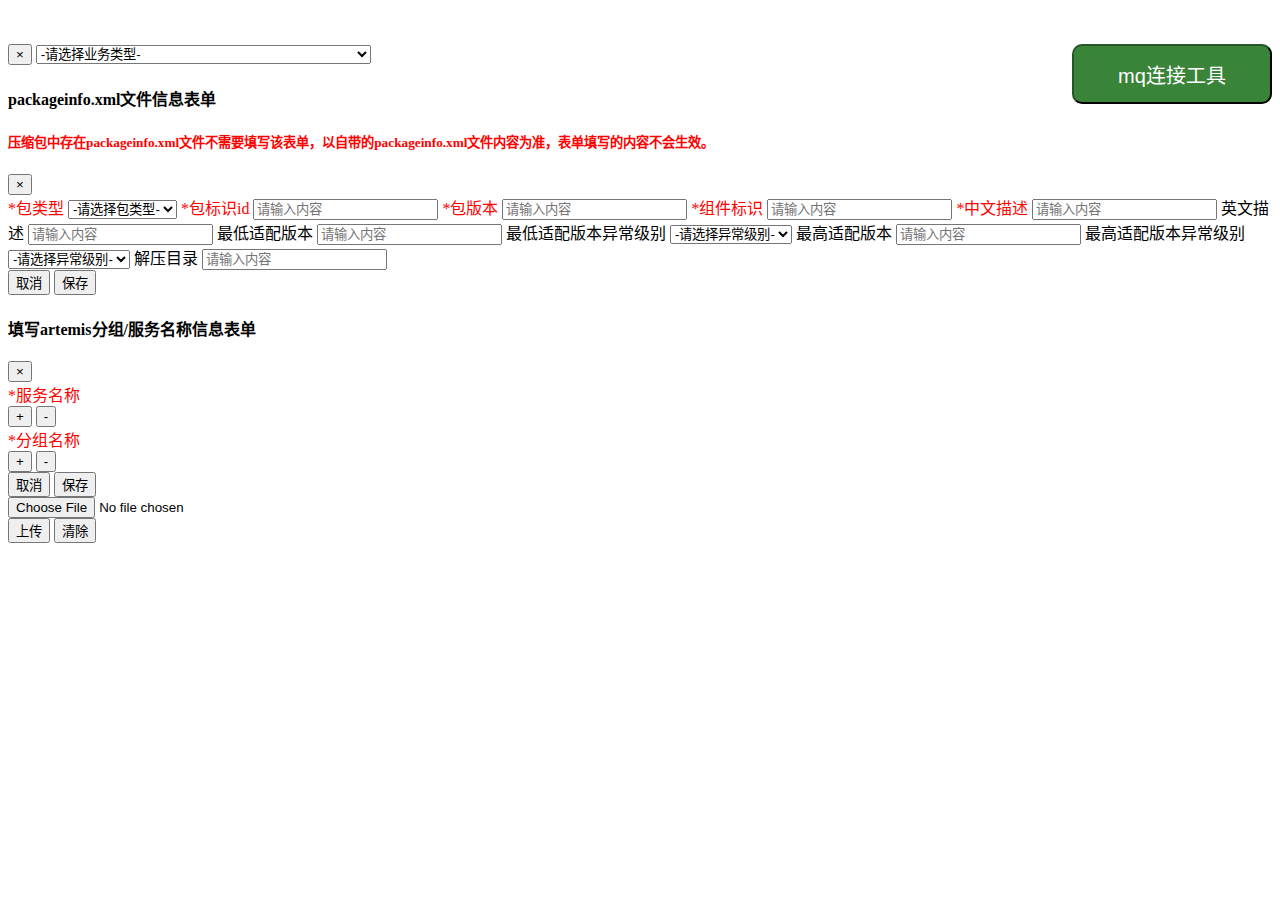
<file: src/main/resources/templates/index.html>
<!doctype html>
<html lang="zh-CN" xmlns:th="http://www.thymeleaf.org">
<head>
    <!-- 必须的 meta 标签 -->
    <meta charset="utf-8">
    <!-- Bootstrap 的 CSS 文件 -->
    <link rel="stylesheet" th:href="@{/css/bootstrap.min.css}">
    <link rel="stylesheet" th:href="@{/css/fileinput.min.css}"/>
    <!-- Bootstrap 的 JS 文件 -->
    <script th:src="@{/jquery/jquery-2.1.1.min.js}"></script>
    <script th:src="@{/js/bootstrap.min.js}"></script>
    <script th:src="@{/js/fileinput.min.js}"></script>
    <script th:src="@{/js/zh.js}"></script>
    <title>只因...是个工具</title>
</head>

<style>
    /*.location{*/
    /*    position:absolute;*/
    /*    top:30%;*/
    /*    height:50%;*/
    /*    transform:translate(60%,-50%);*/
    /*}*/
    .spanClass {
        font-size: 25px;
        font-style: italic;
        color: red;
    }

    .spanClass2 {
        font-size: 15px;
        font-style: normal;
        color: red;
    }

    .spanClass3 {
        color: red;
    }

    .labelClass {
        font-size: 20px;
        font-style: inherit;
        color: deeppink;
    }

    .buttonClass {
        color: #fff;
        background-color: #398439;
        border-color: #255625;
        width: 200px;
        height: 60px;
        font-size: 20px;
        border-radius: 10px;
    }

    .buttonContainer {
        float: right;
        clear: both;
        display: inline-block;
        margin-bottom: 10px;
    }

    /*input:-webkit-autofill {*/
    /*    transition: background-color 5000s ease-in-out 0s;*/
    /*}*/
    /*input {*/
    /*    -webkit-text-fill-color: rgba(156, 236, 157, 0.98);*/
    /*}*/
</style>
<body th:style="'background-image: url(/image/holebackground.png)'">
<br/><br/>
<div class="buttonContainer">
    <a target='_blank' th:href="'http://10.8.113.24:1024'">
        <button type="button" class="buttonClass">mq连接工具</button>
    </a>
</div>
<!--<div class="buttonContainer">-->
<!--    <a href ='/downloadReference3' target='_blank'><button type="button" class="buttonClass">ts/qm文件转换工具下载</button></a>-->
<!--</div>-->
<!--<div class="buttonContainer">-->
<!--    <a href ='/downloadReference3' target='_blank'><button type="button" class="buttonClass">数字签名制作工具下载</button></a>-->
<!--</div>-->
<!--<div class="location">-->
<div class="modal-dialog modal-lg" role="document">
    <div class="modal-content">
        <div class="modal-header" th:style="'background-image: url(/image/filebackground.png)'">
            <button type="button" class="close" data-dismiss="modal" aria-label="Close"><span
                    aria-hidden="true">&times;</span></button>
            <select size="1" class="form-control input-lg" th:id="multipleSelect" onchange="extraParam()">
                <option value="0">-请选择业务类型-</option>
                <option value="1">1.根据Excel生成数据库文件</option>
                <option value="2">2.刷库：temp_newtable数据库更新</option>
                <option value="3">3.根据Excel文件生成JSON进行受控</option>
                <option value="4">4.语种译文匹配</option>
                <option value="5">5.转化key并过滤重复项</option>
                <option value="6">6.将properties文件内容映射到Excel中</option>
                <option value="7">7.ts文件转为Excel供翻译组翻译(英文)</option>
                <option value="8">8.根据Excel中的英文翻译替换ts文件中的中文</option>
                <option value="9">9.ts文件合规性检测value值缺失处理</option>
                <option value="10">10.压缩包校验文件生成</option>
                <option value="11">11.对比压缩包文件异同</option>
                <option value="12">12.YAML/EXCEL互转(用于artemis资源包翻译)</option>
                <option value="13">13.根据提供方服务名称/服务分组去除artemis相关接口</option>
                <option value="14">14.制作数字签名</option>
                <!--<option value="15">15.根据Excel生成语言包</option>-->
            </select>
            <h4 class="modal-title" id="myModalLabel" th:style="'color:white'"></h4>
            <div th:id="idTypeModel" class="form-check" hidden>
                <label class="labelClass">id策略:</label>
                <input class="form-check-input" type="radio" name="idType" id="flexRadioDefault1" checked
                       value="Serial">
                <label class="form-check-label" for="flexRadioDefault1" th:style="'color:white'">
                    自增
                </label>
                <input class="form-check-input" type="radio" name="idType" id="flexRadioDefault2" value="UUID">
                <label class="form-check-label" for="flexRadioDefault2" th:style="'color:white'">
                    UUID
                </label>
            </div>
            <!--模态框-->
            <div th:id="packageinfoModel" hidden>
                <button type="button" class="btn btn-primary" data-toggle="modal" data-target="#myModal">
                    填写packageinfo.xml文件生成信息
                </button>
            </div>
            <div th:id="infoModelByArtemis" hidden>
                <button type="button" class="btn btn-primary" data-toggle="modal" data-target="#myModalByArtemis">
                    填写需要去除的artemis接口分组/服务
                </button>
            </div>
            <!-- 文件上传 -->
            <div id="file-input" class="file-input" hidden>
                <div class="input-group file-caption-main">
                    <div class="file-caption form-control  kv-fileinput-caption" tabindex="500">
                        <span class="file-caption-icon"></span>
                        <input id="upload-file-name" class="file-caption-name" placeholder="此处上传100M以上的文件 ..." readonly>
                    </div>
                    <div class="input-group-btn input-group-append">
                        <button type="button" tabindex="500" title="取消进行中的上传"
                                class="btn btn-default btn-secondary kv-hidden fileinput-cancel fileinput-cancel-button">
                            <i class="glyphicon glyphicon-ban-circle"></i> <span class="hidden-xs">取消</span></button>
                        <div tabindex="500" class="btn btn-primary btn-file"><i
                                class="glyphicon glyphicon-folder-open"></i>&nbsp; <span
                                class="hidden-xs">选择</span><input id="fileInput" type="file" multiple
                                                                  onchange="displayFileName()"></div>
                        <button id="uploadBtn" class="btn btn-success">上传</button>
                    </div>
                </div>
                <!--进度条展示-->
                <div id="progressBarFatherId" class="progress mt-3" style="display: none;">
                    <div id="progressBar" class="progress-bar" role="progressbar" style="width: 0%;" aria-valuenow="0"
                         aria-valuemin="0" aria-valuemax="100">
                        <span id="progressText">0%</span>
                    </div>
                </div>
            </div>
        </div>


        <div class="modal fade" id="myModal" tabindex="-1" role="dialog" aria-labelledby="myModalLabel">
            <div class="modal-dialog" role="document">
                <div class="modal-content">
                    <!-- 模态框内容 -->
                    <div class="modal-header">
                        <h4 class="modal-title">packageinfo.xml文件信息表单</h4>
                        <h5 class="modal-title spanClass3">
                            压缩包中存在packageinfo.xml文件不需要填写该表单，以自带的packageinfo.xml文件内容为准，表单填写的内容不会生效。</h5>
                        <button type="button" class="close" data-dismiss="modal" aria-label="Close">
                            <span aria-hidden="true">&times;</span>
                        </button>
                    </div>
                    <div class="modal-body">
                        <form id="myForm">
                            <!-- 在这里放置表单字段 -->
                            <div class="dropdown">
                                <!--包类型-->
                                <label th:for="type" data-toggle="tooltip" data-placement="top" title="支持资源包/语言包两种类型"
                                       class="spanClass3">*包类型</label>
                                <select size="1" class="form-control" th:id="type" onchange="packageTypeChange()">
                                    <option value="">-请选择包类型-</option>
                                    <option value="resourcePack">资源包</option>
                                    <option value="languagePack">语言包</option>
                                </select>
                                <!--包id-->
                                <label th:for="id" data-toggle="tooltip" data-placement="top"
                                       title="根据包标识生成压缩包文件名前缀，建议使用英文" class="spanClass3">*包标识id</label>
                                <input type="text" th:id="id" class="form-control" placeholder="请输入内容">
                                <!--包版本-->
                                <label th:for="version" data-toggle="tooltip" data-placement="top"
                                       title="根据包标识生成压缩包文件名版本标识，书写规则按照海康规范，例如：1.0.0" class="spanClass3">*包版本</label>
                                <input type="text" th:id="version" class="form-control" placeholder="请输入内容">
                                <!--组件标识-->
                                <label th:for="componentId" data-toggle="tooltip" data-placement="top" title="组件标识"
                                       class="spanClass3">*组件标识</label>
                                <input type="text" th:id="componentId" class="form-control" placeholder="请输入内容">
                                <!--中文描述-->
                                <label th:for="displayName_zh_CN" data-toggle="tooltip" data-placement="top"
                                       title="对于压缩包的中文描述" class="spanClass3">*中文描述</label>
                                <input type="text" th:id="displayName_zh_CN" class="form-control" placeholder="请输入内容">
                                <!--英文描述-->
                                <label th:for="displayName_en_US" data-toggle="tooltip" data-placement="top"
                                       title="对于压缩包的英文描述">英文描述</label>
                                <input type="text" th:id="displayName_en_US" class="form-control" placeholder="请输入内容">
                                <!--最低适配版本-->
                                <label th:for="minor_version" data-toggle="tooltip" data-placement="top"
                                       title="压缩包的最低适配版本">最低适配版本</label>
                                <input type="text" th:id="minor_version" class="form-control" placeholder="请输入内容">
                                <!--最低适配版本异常提醒级别-->
                                <label th:for="minor_action" data-toggle="tooltip" data-placement="top"
                                       title="安装在最低适配版本以下时的异常级别，warn(警告但可安装)和reject(拒绝安装)两种选择，不选择默认为warn">最低适配版本异常级别</label>
                                <select size="1" class="form-control" th:id="minor_action">
                                    <option value="">-请选择异常级别-</option>
                                    <option value="warn">warn</option>
                                    <option value="reject">reject</option>
                                </select>
                                <!--最高适配版本-->
                                <label th:for="major_version" data-toggle="tooltip" data-placement="top"
                                       title="压缩包的最低适配版本">最高适配版本</label>
                                <input type="text" th:id="major_version" class="form-control" placeholder="请输入内容">
                                <!--最高适配版本异常提醒级别-->
                                <label th:for="major_action" data-toggle="tooltip" data-placement="top"
                                       title="安装在最高适配版本以上时的异常级别，warn(警告但可安装)和reject(拒绝安装)两种选择，不选择默认为warn">最高适配版本异常级别</label>
                                <select size="1" class="form-control" th:id="major_action">
                                    <option value="">-请选择异常级别-</option>
                                    <option value="warn">warn</option>
                                    <option value="reject">reject</option>
                                </select>
                                <!--语言-->
                                <div th:id="languagesDiv" hidden>
                                    <label th:for="languages" data-toggle="tooltip" data-placement="top"
                                           title="压缩包的使用语言(语言包需要)">语言</label>
                                    <select size="1" class="form-control" th:id="languages">
                                        <option value="">-请选择语言-</option>
                                        <option value="zh_CN">中文</option>
                                        <option value="en_US">英文</option>
                                    </select>
                                </div>
                                <!--解压目录-->
                                <label th:for="unpack_dir" data-toggle="tooltip" data-placement="top"
                                       title="压缩包安装后的解压目录，不填写默认./，表示组件根目录">解压目录</label>
                                <input type="text" th:id="unpack_dir" class="form-control" placeholder="请输入内容">
                            </div>
                        </form>
                    </div>
                    <div class="modal-footer">
                        <button type="button" class="btn btn-secondary" data-dismiss="modal">取消</button>
                        <button type="button" class="btn btn-primary" onclick="saveFormData()">保存</button>
                    </div>
                </div>
            </div>
        </div>
        <div class="modal fade" id="myModalByArtemis" tabindex="-1" role="dialog" aria-labelledby="myModalLabel">
            <div class="modal-dialog" role="document">
                <div class="modal-content">
                    <!-- 模态框内容 -->
                    <div class="modal-header">
                        <h4 class="modal-title">填写artemis分组/服务名称信息表单</h4>
                        <button type="button" class="close" data-dismiss="modal" aria-label="Close">
                            <span aria-hidden="true">&times;</span>
                        </button>
                    </div>
                    <div class="modal-body">
                        <form id="myFormByArtemis">
                            <!-- 在这里放置表单字段 -->
                            <div class="dropdown">
                                <!--服务名称-->
                                <label data-toggle="tooltip" data-placement="top" title="artemis的服务名称"
                                       class="spanClass3">*服务名称</label>
                                <div id="inputContainer0">
                                    <!-- 文本输入框将添加到这里 -->
                                </div>
                                <div class="modal-footer">
                                    <button type="button" class="btn btn-primary" onclick="addInput(0)">+</button>
                                    <button type="button" class="btn btn-danger" onclick="removeInput(0)">-</button>
                                </div>
                            </div>
                            <div class="dropdown">
                                <label data-toggle="tooltip" data-placement="top" title="artemis的分组名称"
                                       class="spanClass3">*分组名称</label>
                                <div id="inputContainer1">
                                    <!-- 文本输入框将添加到这里 -->
                                </div>
                                <div class="modal-footer">
                                    <button type="button" class="btn btn-primary" onclick="addInput(1)">+</button>
                                    <button type="button" class="btn btn-danger" onclick="removeInput(1)">-</button>
                                </div>
                            </div>
                        </form>
                    </div>
                    <div class="modal-footer">
                        <button type="button" class="btn btn-secondary" data-dismiss="modal">取消</button>
                        <button type="button" class="btn btn-primary" onclick="saveFormDataByArtemis()">保存</button>
                    </div>
                </div>
            </div>
        </div>
        <!-- 背景-->
        <div class="modal-body" th:style="'background-image: url(/image/filebackground.png)'">
            <input id='file' type='file' name="file"/>
        </div>
    </div>
</div>
<div class="text-center">
    <span style="display:none" th:id="spansId">
        <p th:id="pId" class="spanClass"></p>
    </span>
    <button type="button" class="btn btn-lg btn-success btn-upload-3"><i class="fa fa-upload"></i> 上传</button>
    <button type="button" class="btn btn-lg btn-secondary btn-reset-3"><i class="fa fa-ban"></i> 清除</button>
    <form th:action="@{/download}" method="post">
        <input th:id="zipPath" type="text" name="zipPath" value="" style="display:none">
        <input th:id="download" type="submit" class="btn btn-lg btn-warning btn-download-3" value="下载sql脚本"
               style="display:none">
        <i class="fa fa-download"></i>
        </input>
    </form>

</div>
<!--</div>-->
<script>
    //设置工具提示生效
    $(function () {
        $('[data-toggle="tooltip"]').tooltip()
    })
    //获取单选框的内容
    fodderType = function () {
        return $("input[type='radio']:checked").val();
    }

    $("#file").fileinput({
        uploadUrl: "/upload", // 服务器接收上传文件方法
        language: "zh",                                   // 设置语言,需要引入对应的js文件
        allowedFileExtensions: ['xls', 'xlsx', 'zip', 'ts', 'war', 'yaml'],
        previewFileIcon: "<i class='glyphicon glyphicon-file'></i>",//不可读文件的预览文件图标
        dropZoneTitle: '拖拽文件到这里 &hellip;<br>',
        // 去掉上传和删除按钮
        showUpload: false,
        showRemove: false,
        uploadAsync: false,//是指同步上传文件
        maxFilePreviewSize: 1024000,//上传文件大小设置为1G[注：上传文件前后端都有限制，需要和后端配置文件中文件大小限制匹配]
        preferIconicPreview: true, // 开启用图标替换预览效果
        previewFileIconSettings: { // configure your icon file extensions
            'doc': '<i class="fa fa-file-word-o text-primary"></i>',
            'xls': '<i class="glyphicon glyphicon-file"></i>',
            'ppt': '<i class="fa fa-file-powerpoint-o text-danger"></i>',
            'pdf': '<i class="fa fa-file-pdf-o text-danger"></i>',
            'txt': '<i class="fa fa-file-text-o text-info"></i>',
            'zip': '<i class="fa fa-file-archive-o text-muted"></i>',
            'htm': '<i class="fa fa-file-code-o text-info"></i>',
            'mov': '<i class="fa fa-file-movie-o text-warning"></i>',
            'mp3': '<i class="fa fa-file-audio-o text-warning"></i>'
        },
        previewFileExtSettings: {
            'doc': function (ext) {
                return ext.match(/(doc|docx)$/i);
            },
            'xls': function (ext) {
                return ext.match(/(xls|xlsx)$/i);
            },
            'ppt': function (ext) {
                return ext.match(/(ppt|pptx)$/i);
            },
            'zip': function (ext) {
                return ext.match(/(zip|rar|tar|gzip|gz|7z)$/i);
            },
            'htm': function (ext) {
                return ext.match(/(htm|html)$/i);
            },
            'mov': function (ext) {
                return ext.match(/(avi|mpg|mkv|mov|mp4|3gp|webm|wmv)$/i);
            },
            'mp3': function (ext) {
                return ext.match(/(mp3|wav)$/i);
            },
            'txt': function (ext) {
                return ext.match(/(txt|ini|csv|java|php|js|css)$/i);
            }
        },
        layoutTemplates: { // 预览图片按钮控制，这里屏蔽预览按钮
            actionZoom: ''
        },
        enctype: 'multipart/form-data',//这个在携带附加参数的时候必须要有的
        uploadExtraData: function () {   //额外参数的关键点
            var obj = {};
            obj.idType = fodderType();
            obj.businessType = $("#multipleSelect").val();
            let formData = saveFormData();
            obj.包类型 = formData.包类型;
            obj.id = formData.id;
            obj.组件标识 = formData.组件标识;
            obj.版本 = formData.版本;
            obj.中文描述 = formData.中文描述;
            obj.英文描述 = formData.英文描述;
            obj.最低适配版本 = formData.最低适配版本;
            obj.最低适配版本异常提醒级别 = formData.最低适配版本异常提醒级别;
            obj.最高适配版本 = formData.最高适配版本;
            obj.最高适配版本异常提醒级别 = formData.最高适配版本异常提醒级别;
            obj.语言 = formData.语言;
            obj.解压目录 = formData.解压目录;
            let dataByArtemis = saveFormDataByArtemis();
            obj.serviceName = dataByArtemis.serviceName;
            obj.groupName = dataByArtemis.groupName;
            //console.log(obj);
            return obj;
        }
    }).on('fileuploaded', function (event, data, previewId, index) {
        //注：当异步上传时该方法生效，fileuploaded字段对应异步
        // console.log(event);
        // console.log(data);
        downloadFun(data);
    }).on('filebatchuploadsuccess', function (event, data, previewId, index) {
        //注：当同步上传时该方法生效，filebatchuploadsuccess字段对应同步
        // console.log(event);
        // console.log(data);
        downloadFun(data);
    });
    $(".btn-upload-3").on("click", function () {
        //清除错误提示
        document.getElementById('spansId').setAttribute('style', 'display:none');
        //清除下载按钮
        document.getElementById('download').setAttribute('style', 'display:none');
        $("#file").fileinput('upload');
    });
    $(".btn-reset-3").on("click", function () {
        $("#file").fileinput('clear');
    });

    //下载表单处理
    function downloadFun(data) {
        //模拟清空按钮点击[清空输入框]
        $(".btn-reset-3").click();
        var response = data.response;
        // console.log(response);
        if (response.code === "200") {
            var zipPath = response.data;
            if (null != zipPath && "" !== zipPath) {
                //传递zipPath,移除隐藏属性
                //注意，对于这种直接需要操作标签属性的要用document获取，而$()这种jQurey形式无法获取
                document.getElementById('zipPath').setAttribute('value', zipPath);
                document.getElementById('download').removeAttribute('style');
            }

        } else {
            let message = response.message;
            // console.log(message);
            $('#pId').text(message);
            document.getElementById('spansId').removeAttribute('style');
        }

    }

    //添加提交按钮监听，当提交按钮被点击之后隐藏
    var button = document.getElementById('download');
    button.addEventListener('click', hideshow);

    function hideshow() {
        //document.getElementById('zipPath').removeAttribute('value');
        document.getElementById('download').setAttribute('style', 'display:none');
    }

    //控制语言的显示
    function packageTypeChange() {
        let packageType = $("#type").val();
        if (packageType === "languagePack") {
            document.getElementById('languagesDiv').removeAttribute('hidden');
        } else {
            document.getElementById('languagesDiv').setAttribute('hidden', 'hidden');
        }
    }


    function displayFileName() {
        let fileInput = document.getElementById("fileInput");
        let textInput = document.getElementById("upload-file-name");
        if (fileInput.files.length > 0) {
            let fileNames = [];
            for (let i = 0; i < fileInput.files.length; i++) {
                fileNames.push(fileInput.files[i].name);
            }
            textInput.value = fileNames.join(", ");
        } else {
            //未选择文件，清空textInput中的value值。
            textInput.value = "";
        }
    }

    //保存模态框中的表单数据
    function saveFormData() {
        // 读取表单数据
        var type = document.getElementById("type").value;
        var id = document.getElementById("id").value;
        var version = document.getElementById("version").value;
        var componentId = document.getElementById("componentId").value;
        var displayName_zh_CN = document.getElementById("displayName_zh_CN").value;
        var displayName_en_US = document.getElementById("displayName_en_US").value;
        var minor_version = document.getElementById("minor_version").value;
        var minor_action = document.getElementById("minor_action").value;
        var major_version = document.getElementById("major_version").value;
        var major_action = document.getElementById("major_action").value;
        var languages = document.getElementById("languages").value;
        var unpack_dir = document.getElementById("unpack_dir").value;
        // 将数据存储到变量中或进行其他操作
        var data = {
            包类型: type,
            id: id,
            版本: version,
            组件标识: componentId,
            中文描述: displayName_zh_CN,
            英文描述: displayName_en_US,
            最低适配版本: minor_version,
            最低适配版本异常提醒级别: minor_action,
            最高适配版本: major_version,
            最高适配版本异常提醒级别: major_action,
            语言: languages,
            解压目录: unpack_dir
        };
        // console.log(data); // 输出到控制台，可以根据需求进行其他操作
        // 关闭模态框
        $('#myModal').modal('hide');
        return data;
    }

    //artemis模态框
    var inputCounts = [0, 0]; // 记录各个文本输入框组的数量
    var inputValues = [
        [], []
    ]; // 存储文本输入框的内容（注意这里定义二维数组一定要换行，避免解析歧义【内联表达式】）

    function addInput(groupIndex) {
        // console.log(inputCounts);
        var inputContainer = document.getElementById('inputContainer' + groupIndex);

        // 创建新的文本输入框
        var input = document.createElement('input');
        input.type = 'text';
        input.className = 'form-control';
        input.name = 'input' + groupIndex + '_' + inputCounts[groupIndex];

        // 将文本输入框添加到容器中
        inputContainer.appendChild(input);

        inputValues[groupIndex].push(''); // 在数组末尾增加一个空字符串

        inputCounts[groupIndex]++; // 增加文本输入框计数
        input.addEventListener('input', function(event) {
            // console.log(event.target.name);
            var inputIndex = event.target.name.split('_')[1];
            inputValues[groupIndex][inputIndex] = event.target.value.trim();//去除字符串前后空格
        });
    }

    function removeInput(groupIndex) {
        var inputContainer = document.getElementById('inputContainer' + groupIndex);

        if (inputCounts[groupIndex] > 0) {
            var lastInput = inputContainer.lastElementChild;
            inputContainer.removeChild(lastInput); // 删除最后一个文本输入框

            inputValues[groupIndex].pop(); // 删除数组末尾的元素

            inputCounts[groupIndex]--; // 减少文本输入框计数
        }
    }
    function saveFormDataByArtemis() {
        // 将数据存储到变量中或进行其他操作
        var data = {
            serviceName: inputValues[0],
            groupName: inputValues[1],
        };
        // console.log(inputValues); // 输出到控制台，可以根据需求进行其他操作
        // 关闭模态框
        $('#myModalByArtemis').modal('hide');
        return data;
    }


    // 大文件上传(功能11)
    $(function () {
        $('#uploadBtn').on('click', function () {
            //点击一次之后就让按钮失效，防止多次点击
            document.getElementById('uploadBtn').setAttribute('disabled', 'true');

            var files = $('#fileInput')[0].files;

            var formData = new FormData();
            for (var i = 0; i < files.length; i++) {
                formData.append('files', files[i]);
            }
            //添加businessType
            formData.append('businessType', $("#multipleSelect").val());

            // 发送文件数据
            uploadFiles(formData);
        });
    });

    function uploadFiles(formData) {
        //获取进度条的状态
        let progressBar = document.getElementById('progressBar');
        let progressText = document.getElementById('progressText');
        $.ajax({
            url: '/upload',
            type: 'POST',
            data: formData,
            processData: false,
            contentType: false,
            //进度条
            xhr: function () {
                let xhr = new window.XMLHttpRequest();
                xhr.upload.addEventListener('progress', function (e) {
                    if (e.lengthComputable) {
                        let percent = (e.loaded / e.total) * 100;
                        // console.log(percent);
                        //进度条图像宽度
                        progressBar.style.width = percent.toFixed(2) + '%';
                        //进度条数字百分比
                        progressText.textContent = percent.toFixed(2) + '%';
                        progressBar.setAttribute('aria-valuenow', percent.toFixed(2));
                    }
                }, false);

                return xhr;
            },
            beforeSend: function () {
                // console.log("上传前执行")
                document.getElementById('progressBarFatherId').setAttribute('style', 'display:block');
                // progressBar.style.display = 'block';
            },
            complete: function () {
                // console.log("上传完成后执行")
                document.getElementById('progressBarFatherId').setAttribute('style', 'display:none');
                //进度条宽度重新设置为0%
                document.getElementById('progressBar').setAttribute('style', 'width: 0%;');
                // progressBar.style.display = 'none';
            },
            success: function (response) {
                //清除选择的文件(这种清空input中选中的内容的方法要记住)
                let file_Input = document.getElementById("fileInput");
                file_Input.outerHTML = file_Input.outerHTML;
                displayFileName();
                // 文件上传成功的处理逻辑
                // console.log('文件上传成功:', response);
                document.getElementById('uploadBtn').removeAttribute('disabled');
                var zipPath = response.data;
                if (null != zipPath && "" !== zipPath) {
                    //传递zipPath,移除隐藏属性
                    //注意，对于这种直接需要操作标签属性的要用document获取，而$()这种jQurey形式无法获取
                    alert("文件对比完成，请下载对比结果！");
                    document.getElementById('zipPath').setAttribute('value', zipPath);
                    document.getElementById('download').removeAttribute('style');
                } else {
                    // console.log(response);
                    alert("文件对比失败:" + response.message);
                }
            },
            error: function (error) {
                //清除选择的文件(这种清空input中选中的内容的方法要记住)
                let file_Input = document.getElementById("fileInput");
                file_Input.outerHTML = file_Input.outerHTML;
                displayFileName();
                // 文件上传失败的处理逻辑
                document.getElementById('uploadBtn').removeAttribute('disabled');
                alert('文件上传失败:', error);
                console.error('文件上传失败:', error);
            }
        });
    }

    //不同的业务所需要的额外显示与参数
    function extraParam() {
        let businessType = $("#multipleSelect").val();
        if (businessType == 0) {
            document.getElementById('idTypeModel').removeAttribute('hidden');
            document.getElementById('idTypeModel').setAttribute('hidden', 'hidden');
            document.getElementById('packageinfoModel').setAttribute('hidden', 'hidden');
            document.getElementById('infoModelByArtemis').setAttribute('hidden', 'hidden');
            document.getElementById('file-input').setAttribute('hidden', 'hidden');
            document.getElementById('myModalLabel').innerHTML = "";
        }
        if (businessType == 1) {
            document.getElementById('idTypeModel').removeAttribute('hidden');
            document.getElementById('myModalLabel').innerHTML = "<p class='spanClass'>Excel文件要求：</p>Excel每个Sheet作为一个表，sheet名即为表名，支持同时建立多个sheet。主键id策略支持自增/UUID两种选择";
            document.getElementById('download').setAttribute('value', '下载sql脚本');
            document.getElementById('file-input').setAttribute('hidden', 'hidden');
            document.getElementById('packageinfoModel').setAttribute('hidden', 'hidden');
            document.getElementById('infoModelByArtemis').setAttribute('hidden', 'hidden');
            hideshow();//隐藏文件下载按钮
        } else if (businessType == 2) {
            document.getElementById('idTypeModel').removeAttribute('hidden');
            document.getElementById('idTypeModel').setAttribute('hidden', 'hidden');
            document.getElementById('download').setAttribute('value', '下载sql脚本');
            document.getElementById('packageinfoModel').setAttribute('hidden', 'hidden');
            document.getElementById('infoModelByArtemis').setAttribute('hidden', 'hidden');
            //设置超链接跳到模板页面，target属性设置_blank可以打开一个新窗口
            document.getElementById('myModalLabel').innerHTML = "<p class='spanClass'>Excel文件要求：</p>Excel模板格式参考Hirule刷新数据库历史译文Excel模板，详见<a href ='https://wiki.hikvision.com.cn/pages/viewpage.action?pageId=184648840' target='_blank'>wiki</a>";
            document.getElementById('file-input').setAttribute('hidden', 'hidden');
            hideshow();//隐藏文件下载按钮
        } else if (businessType == 3) {
            document.getElementById('idTypeModel').removeAttribute('hidden');
            document.getElementById('idTypeModel').setAttribute('hidden', 'hidden');
            document.getElementById('packageinfoModel').setAttribute('hidden', 'hidden');
            document.getElementById('infoModelByArtemis').setAttribute('hidden', 'hidden');
            //设置超链接跳到模板页面，target属性设置_blank可以打开一个新窗口
            document.getElementById('myModalLabel').innerHTML = "<p class='spanClass'>Excel文件要求：</p>JSON导出按照key+中文形式，要求key的Excel标题以<b>key</b>命名，中文的Excel标题以<b>中文（简体）</b>命名，其余内容可随意设置。(参考Hirule平台字符串导出文件格式)<br/><p class='spanClass2'>注：支持key按照文件路径\\分割的方式(去除一级目录，\\替换为.后与hirule平台的key匹配)</p>";
            document.getElementById('file-input').setAttribute('hidden', 'hidden');
            document.getElementById('download').setAttribute('value', '下载JSON脚本');
            hideshow();//隐藏文件下载按钮
        } else if (businessType == 4) {
            document.getElementById('idTypeModel').removeAttribute('hidden');
            document.getElementById('idTypeModel').setAttribute('hidden', 'hidden');
            document.getElementById('packageinfoModel').setAttribute('hidden', 'hidden');
            document.getElementById('infoModelByArtemis').setAttribute('hidden', 'hidden');
            //设置超链接跳到模板页面，target属性设置_blank可以打开一个新窗口
            document.getElementById('myModalLabel').innerHTML = "<p class='spanClass'>Excel文件要求：</p>请按照模板内容进行相关信息添加：<a href ='/downloadReference' target='_blank'>模板下载</a><br/>模板分为三部分，<br/><b>译文记录：</b>添加提供的译文<br/><b>Hirule文件未翻译字段：</b>按照需要匹配的语种从Hirule平台上导出相应文档，将未翻译字段sheet页的内容添加到此处<br/><b>语种标题映射关系：</b>将两份问价语种标题的对应关系写在此处，用以进行匹配，key+中文的映射不可缺<br/><p class='spanClass2'>注：支持key按照文件路径\\分割的方式(去除一级目录，\\替换为.后与hirule平台的key匹配)</p>";
            document.getElementById('file-input').setAttribute('hidden', 'hidden');
            document.getElementById('download').setAttribute('value', '下载匹配文件');
            hideshow();//隐藏文件下载按钮
        } else if (businessType == 5) {
            document.getElementById('idTypeModel').removeAttribute('hidden');
            document.getElementById('idTypeModel').setAttribute('hidden', 'hidden');
            document.getElementById('packageinfoModel').setAttribute('hidden', 'hidden');
            document.getElementById('infoModelByArtemis').setAttribute('hidden', 'hidden');
            //设置超链接跳到模板页面，target属性设置_blank可以打开一个新窗口
            document.getElementById('myModalLabel').innerHTML = "<p class='spanClass'>Excel文件要求：</p>请按照模板内容进行相关信息添加：<a href ='/downloadReference2' target='_blank'>模板下载</a><br/><p class='spanClass2'>注：1.支持key按照文件路径\\分割的方式(去除一级目录，\\替换为.后与hirule平台的key匹配)<br/>&nbsp;&nbsp;&nbsp;&nbsp;&nbsp;&nbsp;&nbsp;2.导出文件分为三部分(全部key+中文)、(key相同且中文相同)、(key相同但中文不同)<br/>&nbsp;&nbsp;&nbsp;&nbsp;&nbsp;&nbsp;&nbsp;3.对于某条key重复多次，且即存在中文相同页存在中文不同的情况，在(key相同且中文相同)、(key相同但中文不同)两个sheet页中都会加入<br/>&nbsp;&nbsp;&nbsp;&nbsp;&nbsp;&nbsp;&nbsp;可参考模板中的示例</p>";
            document.getElementById('file-input').setAttribute('hidden', 'hidden');
            document.getElementById('download').setAttribute('value', '下载匹配文件');
            hideshow();//隐藏文件下载按钮
        } else if (businessType == 6) {
            document.getElementById('idTypeModel').removeAttribute('hidden');
            document.getElementById('idTypeModel').setAttribute('hidden', 'hidden');
            document.getElementById('packageinfoModel').setAttribute('hidden', 'hidden');
            document.getElementById('infoModelByArtemis').setAttribute('hidden', 'hidden');
            //设置超链接跳到模板页面，target属性设置_blank可以打开一个新窗口
            document.getElementById('myModalLabel').innerHTML = "<p class='spanClass'>文件格式要求：</p><p class='spanClass2'>注：1.Excel文件的第一列必须为key<br/>&nbsp;&nbsp;&nbsp;&nbsp;&nbsp;&nbsp;&nbsp;2.properties文件的文件名与Excel的列名对应，每个Properties文件对应一种语言翻译<br/>&nbsp;&nbsp;&nbsp;&nbsp;&nbsp;&nbsp;&nbsp;3.每种语言翻译按照Excel中的key进行匹配，properties文件中存在的话按照properties文件中的修改，否则保留Excel原有的值<br/>&nbsp;&nbsp;&nbsp;&nbsp;&nbsp;&nbsp;&nbsp;4.将Excel文件与语言properties文件压缩后上传<br/>&nbsp;&nbsp;&nbsp;&nbsp;&nbsp;&nbsp;&nbsp;5.Web,客户端，移动应用分开处理</p>";
            document.getElementById('file-input').setAttribute('hidden', 'hidden');
            document.getElementById('download').setAttribute('value', '下载匹配文件');
            hideshow();//隐藏文件下载按钮
        } else if (businessType == 7) {
            document.getElementById('idTypeModel').removeAttribute('hidden');
            document.getElementById('idTypeModel').setAttribute('hidden', 'hidden');
            document.getElementById('packageinfoModel').setAttribute('hidden', 'hidden');
            document.getElementById('infoModelByArtemis').setAttribute('hidden', 'hidden');
            //设置超链接跳到模板页面，target属性设置_blank可以打开一个新窗口
            document.getElementById('myModalLabel').innerHTML = "<p class='spanClass'>文件格式要求：</p><p class='spanClass2'>将Ts文件转化为Excel，提供翻译组翻译，扩展字段en_translation用来填写英文翻译</p>";
            document.getElementById('file-input').setAttribute('hidden', 'hidden');
            document.getElementById('download').setAttribute('value', '下载匹配文件');
            hideshow();//隐藏文件下载按钮
        } else if (businessType == 8) {
            document.getElementById('idTypeModel').removeAttribute('hidden');
            document.getElementById('idTypeModel').setAttribute('hidden', 'hidden');
            document.getElementById('packageinfoModel').setAttribute('hidden', 'hidden');
            document.getElementById('infoModelByArtemis').setAttribute('hidden', 'hidden');
            //设置超链接跳到模板页面，target属性设置_blank可以打开一个新窗口
            document.getElementById('myModalLabel').innerHTML = "<p class='spanClass'>文件格式要求：</p><p class='spanClass2'>上传zip包，内部包含中文ts文件以及对应Excel翻译，将Excel文件中的英文翻译替换到Ts中</p>";
            document.getElementById('file-input').setAttribute('hidden', 'hidden');
            document.getElementById('download').setAttribute('value', '下载匹配文件');
            hideshow();//隐藏文件下载按钮
        } else if (businessType == 9) {
            document.getElementById('idTypeModel').removeAttribute('hidden');
            document.getElementById('idTypeModel').setAttribute('hidden', 'hidden');
            document.getElementById('packageinfoModel').setAttribute('hidden', 'hidden');
            document.getElementById('infoModelByArtemis').setAttribute('hidden', 'hidden');
            document.getElementById('myModalLabel').innerHTML = "<p class='spanClass'>功能说明：</p><p class='spanClass2'>当ts文件受控存在value缺失的情况时，去除掉translation标签为空白的外层的message标签<br/>(注：生成的文件中会将标签内的文本中的换行符/n替换为空格符，请注意。)</p>";
            document.getElementById('file-input').setAttribute('hidden', 'hidden');
            document.getElementById('download').setAttribute('value', '下载匹配文件');
            hideshow();//隐藏文件下载按钮
        } else if (businessType == 10) {
            document.getElementById('idTypeModel').removeAttribute('hidden');
            document.getElementById('idTypeModel').setAttribute('hidden', 'hidden');
            document.getElementById('packageinfoModel').removeAttribute('hidden');
            document.getElementById('infoModelByArtemis').setAttribute('hidden', 'hidden');
            document.getElementById('myModalLabel').innerHTML = "<p class='spanClass'>功能说明：</p><p>1.自动生成资源包/语言包的校验文件file_checksum.xml<br/>2.当上传压缩包中无packageinfo.xml文件或无META-INF文件夹时会自动生成<br/><p class='spanClass3'>注:packageinfo.xml文件是生成信息的重要来源，自动生成时请点击下方按钮填写必要的信息,packageinfo.xml存在则不需填写</p>";
            document.getElementById('file-input').setAttribute('hidden', 'hidden');
            document.getElementById('download').setAttribute('value', '下载文件');
            hideshow();//隐藏文件下载按钮
        } else if (businessType == 11) {
            document.getElementById('idTypeModel').removeAttribute('hidden');
            document.getElementById('idTypeModel').setAttribute('hidden', 'hidden');
            document.getElementById('packageinfoModel').setAttribute('hidden', 'hidden');
            document.getElementById('infoModelByArtemis').setAttribute('hidden', 'hidden');
            document.getElementById('myModalLabel').innerHTML = "<p class='spanClass'>功能说明：</p><p class='spanClass2'>1.对比两压缩包内文件异同<br/>2.主压缩包命名为master,对照压缩包命名为slave<br/>3.支持war,zip两种格式压缩包<br/>4.拖拽控件只支持上传100M以下的文件<br/>5.100M以上的文件请采用下方的文件选择方式上传</p>";
            document.getElementById('file-input').removeAttribute('hidden');
            document.getElementById('download').setAttribute('value', '下载对比结果');
            hideshow();//隐藏文件下载按钮
        } else if (businessType == 12) {
            document.getElementById('idTypeModel').removeAttribute('hidden');
            document.getElementById('idTypeModel').setAttribute('hidden', 'hidden');
            document.getElementById('packageinfoModel').setAttribute('hidden', 'hidden');
            document.getElementById('infoModelByArtemis').setAttribute('hidden', 'hidden');
            document.getElementById('file-input').setAttribute('hidden', 'hidden');
            document.getElementById('myModalLabel').innerHTML = "<p class='spanClass'>功能说明：</p><p class='spanClass2'>1.只上传yaml文件，提取yaml文件中包含中文的内容到Excel中，供文档组翻译<br/>2.同时上传yaml文件与带翻译的Excel文件，则将yaml文件中的中文替换为Excel中翻译的英文<br/>3.翻译缺失时，会提取出对应的未翻译key+中文</p>";
            document.getElementById('download').setAttribute('value', '下载文件');
            hideshow();//隐藏文件下载按钮
        } else if (businessType == 13) {
            document.getElementById('idTypeModel').removeAttribute('hidden');
            document.getElementById('idTypeModel').setAttribute('hidden', 'hidden');
            document.getElementById('packageinfoModel').setAttribute('hidden', 'hidden');
            document.getElementById('infoModelByArtemis').removeAttribute('hidden');
            document.getElementById('file-input').setAttribute('hidden', 'hidden');
            document.getElementById('myModalLabel').innerHTML = "<p class='spanClass'>功能说明：</p><p class='spanClass2'>1.上传artemis的yaml文件，根据artemis资源管理的分组/服务名称去除对应接口<br/>2.点击下方按钮填写需要移除的分组/服务<br/>3.填写服务名将删除该服务下的所有接口，填写分组名，将删除该分组及其下属子分组的所有接口</p>";
            document.getElementById('download').setAttribute('value', '下载yaml文件');
            hideshow();//隐藏文件下载按钮
        } else if (businessType == 14) {
            document.getElementById('idTypeModel').removeAttribute('hidden');
            document.getElementById('idTypeModel').setAttribute('hidden', 'hidden');
            document.getElementById('packageinfoModel').setAttribute('hidden', 'hidden');
            document.getElementById('infoModelByArtemis').setAttribute('hidden', 'hidden');
            document.getElementById('file-input').setAttribute('hidden', 'hidden');
            document.getElementById('myModalLabel').innerHTML = "<p class='spanClass'>功能说明：</p><p class='spanClass2'>对zip文件制作数字签名(运管对上传的软件包进行数字签名校验)</p>";
            document.getElementById('download').setAttribute('value', '下载文件');
            hideshow();//隐藏文件下载按钮
        } else if (businessType == 15) {
            document.getElementById('idTypeModel').removeAttribute('hidden');
            document.getElementById('idTypeModel').setAttribute('hidden', 'hidden');
            document.getElementById('packageinfoModel').setAttribute('hidden', 'hidden');
            document.getElementById('infoModelByArtemis').setAttribute('hidden', 'hidden');
            document.getElementById('file-input').setAttribute('hidden', 'hidden');
            document.getElementById('myModalLabel').innerHTML = "<p class='spanClass'>功能说明：</p><p class='spanClass2'>根据Excel生成语言包<br/>(注：将组件包和Excel翻译文档同时拖拽上传。)</p>";
            document.getElementById('download').setAttribute('value', '下载语言包');
            hideshow();//隐藏文件下载按钮
        }

    }

</script>
</body>
</html>
</file>
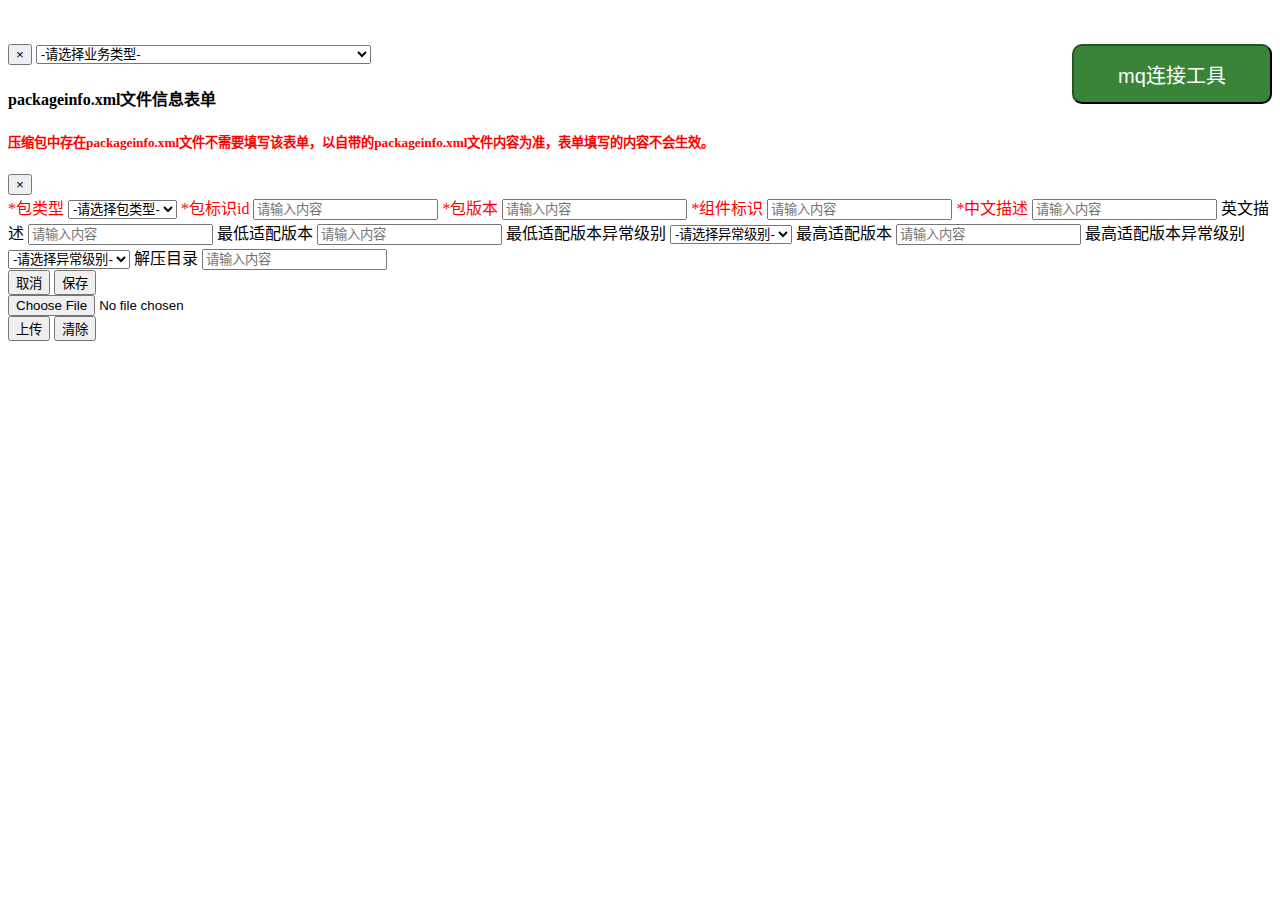
<file: src/main/resources/templates/test/index.html>
<!doctype html>
<html lang="zh-CN" xmlns:th="http://www.thymeleaf.org">
<head>
    <!-- 必须的 meta 标签 -->
    <meta charset="utf-8">
    <!-- Bootstrap 的 CSS 文件 -->
    <link rel="stylesheet" th:href="@{/css/bootstrap.min.css}">
    <link rel="stylesheet" th:href="@{/css/fileinput.min.css}"/>
    <!-- Bootstrap 的 JS 文件 -->
    <script th:src="@{/jquery/jquery-2.1.1.min.js}"></script>
    <script th:src="@{/js/bootstrap.min.js}"></script>
    <script th:src="@{/js/fileinput.min.js}"></script>
    <script th:src="@{/js/zh.js}"></script>
    <title>只因...是个工具</title>
</head>

<style>
    /*.location{*/
    /*    position:absolute;*/
    /*    top:30%;*/
    /*    height:50%;*/
    /*    transform:translate(60%,-50%);*/
    /*}*/
    .spanClass {
        font-size: 25px;
        font-style: italic;
        color: red;
    }

    .spanClass2 {
        font-size: 15px;
        font-style: normal;
        color: red;
    }

    .spanClass3 {
        color: red;
    }

    .labelClass {
        font-size: 20px;
        font-style: inherit;
        color: deeppink;
    }

    .buttonClass {
        color: #fff;
        background-color: #398439;
        border-color: #255625;
        width: 200px;
        height: 60px;
        font-size: 20px;
        border-radius: 10px;
    }

    .buttonContainer {
        float: right;
        clear: both;
        display: inline-block;
        margin-bottom: 10px;
    }

    /*input:-webkit-autofill {*/
    /*    transition: background-color 5000s ease-in-out 0s;*/
    /*}*/
    /*input {*/
    /*    -webkit-text-fill-color: rgba(156, 236, 157, 0.98);*/
    /*}*/
</style>
<body th:style="'background-image: url(/image/holebackground.png)'">
<br/><br/>
<div class="buttonContainer">
    <a target='_blank' th:href="'http://10.19.220.37:1024'">
        <button type="button" class="buttonClass">mq连接工具</button>
    </a>
</div>
<!--<div class="buttonContainer">-->
<!--    <a href ='/downloadReference3' target='_blank'><button type="button" class="buttonClass">ts/qm文件转换工具下载</button></a>-->
<!--</div>-->
<!--<div class="buttonContainer">-->
<!--    <a href ='/downloadReference3' target='_blank'><button type="button" class="buttonClass">数字签名制作工具下载</button></a>-->
<!--</div>-->
<!--<div class="location">-->
<div class="modal-dialog modal-lg" role="document">
    <div class="modal-content">
        <div class="modal-header" th:style="'background-image: url(/image/filebackground.png)'">
            <button type="button" class="close" data-dismiss="modal" aria-label="Close"><span
                    aria-hidden="true">&times;</span></button>
            <select size="1" class="form-control input-lg" th:id="multipleSelect" onchange="extraParam()">
                <option value="0">-请选择业务类型-</option>
                <option value="1">1.根据Excel生成数据库文件</option>
                <option value="2">2.刷库：temp_newtable数据库更新</option>
                <option value="3">3.根据Excel文件生成JSON进行受控</option>
                <option value="4">4.语种译文匹配</option>
                <option value="5">5.转化key并过滤重复项</option>
                <option value="6">6.将properties文件内容映射到Excel中</option>
                <option value="7">7.ts文件转为Excel供翻译组翻译(英文)</option>
                <option value="8">8.根据Excel中的英文翻译替换ts文件中的中文</option>
                <option value="9">9.ts文件合规性检测value值缺失处理</option>
                <option value="10">10.压缩包校验文件生成</option>
                <option value="11">11.对比压缩包文件异同</option>
                <option value="12">12.YAML/EXCEL互转(用于artemis资源包翻译)</option>
                <option value="13">13.根据提供方服务名称/服务分组去除artemis相关接口</option>
                <!--<option value="14">14.根据Excel生成语言包</option>-->
            </select>
            <h4 class="modal-title" id="myModalLabel" th:style="'color:white'"></h4>
            <div th:id="idTypeModel" class="form-check" hidden>
                <label class="labelClass">id策略:</label>
                <input class="form-check-input" type="radio" name="idType" id="flexRadioDefault1" checked
                       value="Serial">
                <label class="form-check-label" for="flexRadioDefault1" th:style="'color:white'">
                    自增
                </label>
                <input class="form-check-input" type="radio" name="idType" id="flexRadioDefault2" value="UUID">
                <label class="form-check-label" for="flexRadioDefault2" th:style="'color:white'">
                    UUID
                </label>
            </div>
            <!--模态框-->
            <div th:id="packageinfoModel" hidden>
                <button type="button" class="btn btn-primary" data-toggle="modal" data-target="#myModal">
                    填写packageinfo.xml文件生成信息
                </button>
            </div>
            <!-- 文件上传 -->
            <div id="file-input" class="file-input" hidden>
                <div class="input-group file-caption-main">
                    <div class="file-caption form-control  kv-fileinput-caption" tabindex="500">
                        <span class="file-caption-icon"></span>
                        <input id="upload-file-name" class="file-caption-name" placeholder="此处上传100M以上的文件 ..." readonly>
                    </div>
                    <div class="input-group-btn input-group-append">
                        <button type="button" tabindex="500" title="取消进行中的上传"
                                class="btn btn-default btn-secondary kv-hidden fileinput-cancel fileinput-cancel-button">
                            <i class="glyphicon glyphicon-ban-circle"></i> <span class="hidden-xs">取消</span></button>
                        <div tabindex="500" class="btn btn-primary btn-file"><i
                                class="glyphicon glyphicon-folder-open"></i>&nbsp; <span
                                class="hidden-xs">选择</span><input id="fileInput" type="file" multiple
                                                                  onchange="displayFileName()"></div>
                        <button id="uploadBtn" class="btn btn-success">上传</button>
                    </div>
                </div>
                <!--进度条展示-->
                <div id="progressBarFatherId" class="progress mt-3" style="display: none;">
                    <div id="progressBar" class="progress-bar" role="progressbar" style="width: 0%;" aria-valuenow="0"
                         aria-valuemin="0" aria-valuemax="100">
                        <span id="progressText">0%</span>
                    </div>
                </div>
            </div>
        </div>


        <div class="modal fade" id="myModal" tabindex="-1" role="dialog" aria-labelledby="myModalLabel">
            <div class="modal-dialog" role="document">
                <div class="modal-content">
                    <!-- 模态框内容 -->
                    <div class="modal-header">
                        <h4 class="modal-title">packageinfo.xml文件信息表单</h4>
                        <h5 class="modal-title spanClass3">
                            压缩包中存在packageinfo.xml文件不需要填写该表单，以自带的packageinfo.xml文件内容为准，表单填写的内容不会生效。</h5>
                        <button type="button" class="close" data-dismiss="modal" aria-label="Close">
                            <span aria-hidden="true">&times;</span>
                        </button>
                    </div>
                    <div class="modal-body">
                        <form id="myForm">
                            <!-- 在这里放置表单字段 -->
                            <div class="dropdown">
                                <!--包类型-->
                                <label th:for="type" data-toggle="tooltip" data-placement="top" title="支持资源包/语言包两种类型"
                                       class="spanClass3">*包类型</label>
                                <select size="1" class="form-control" th:id="type" onchange="packageTypeChange()">
                                    <option value="">-请选择包类型-</option>
                                    <option value="resourcePack">资源包</option>
                                    <option value="languagePack">语言包</option>
                                </select>
                                <!--包id-->
                                <label th:for="id" data-toggle="tooltip" data-placement="top"
                                       title="根据包标识生成压缩包文件名前缀，建议使用英文" class="spanClass3">*包标识id</label>
                                <input type="text" th:id="id" class="form-control" placeholder="请输入内容">
                                <!--包版本-->
                                <label th:for="version" data-toggle="tooltip" data-placement="top"
                                       title="根据包标识生成压缩包文件名版本标识，书写规则按照海康规范，例如：1.0.0" class="spanClass3">*包版本</label>
                                <input type="text" th:id="version" class="form-control" placeholder="请输入内容">
                                <!--组件标识-->
                                <label th:for="componentId" data-toggle="tooltip" data-placement="top" title="组件标识"
                                       class="spanClass3">*组件标识</label>
                                <input type="text" th:id="componentId" class="form-control" placeholder="请输入内容">
                                <!--中文描述-->
                                <label th:for="displayName_zh_CN" data-toggle="tooltip" data-placement="top"
                                       title="对于压缩包的中文描述" class="spanClass3">*中文描述</label>
                                <input type="text" th:id="displayName_zh_CN" class="form-control" placeholder="请输入内容">
                                <!--英文描述-->
                                <label th:for="displayName_en_US" data-toggle="tooltip" data-placement="top"
                                       title="对于压缩包的英文描述">英文描述</label>
                                <input type="text" th:id="displayName_en_US" class="form-control" placeholder="请输入内容">
                                <!--最低适配版本-->
                                <label th:for="minor_version" data-toggle="tooltip" data-placement="top"
                                       title="压缩包的最低适配版本">最低适配版本</label>
                                <input type="text" th:id="minor_version" class="form-control" placeholder="请输入内容">
                                <!--最低适配版本异常提醒级别-->
                                <label th:for="minor_action" data-toggle="tooltip" data-placement="top"
                                       title="安装在最低适配版本以下时的异常级别，warn(警告但可安装)和reject(拒绝安装)两种选择，不选择默认为warn">最低适配版本异常级别</label>
                                <select size="1" class="form-control" th:id="minor_action">
                                    <option value="">-请选择异常级别-</option>
                                    <option value="warn">warn</option>
                                    <option value="reject">reject</option>
                                </select>
                                <!--最高适配版本-->
                                <label th:for="major_version" data-toggle="tooltip" data-placement="top"
                                       title="压缩包的最低适配版本">最高适配版本</label>
                                <input type="text" th:id="major_version" class="form-control" placeholder="请输入内容">
                                <!--最高适配版本异常提醒级别-->
                                <label th:for="major_action" data-toggle="tooltip" data-placement="top"
                                       title="安装在最高适配版本以上时的异常级别，warn(警告但可安装)和reject(拒绝安装)两种选择，不选择默认为warn">最高适配版本异常级别</label>
                                <select size="1" class="form-control" th:id="major_action">
                                    <option value="">-请选择异常级别-</option>
                                    <option value="warn">warn</option>
                                    <option value="reject">reject</option>
                                </select>
                                <!--语言-->
                                <div th:id="languagesDiv" hidden>
                                    <label th:for="languages" data-toggle="tooltip" data-placement="top"
                                           title="压缩包的使用语言(语言包需要)">语言</label>
                                    <select size="1" class="form-control" th:id="languages">
                                        <option value="">-请选择语言-</option>
                                        <option value="zh_CN">中文</option>
                                        <option value="en_US">英文</option>
                                    </select>
                                </div>
                                <!--解压目录-->
                                <label th:for="unpack_dir" data-toggle="tooltip" data-placement="top"
                                       title="压缩包安装后的解压目录，不填写默认./，表示组件根目录">解压目录</label>
                                <input type="text" th:id="unpack_dir" class="form-control" placeholder="请输入内容">
                            </div>
                        </form>
                    </div>
                    <div class="modal-footer">
                        <button type="button" class="btn btn-secondary" data-dismiss="modal">取消</button>
                        <button type="button" class="btn btn-primary" onclick="saveFormData()">保存</button>
                    </div>
                </div>
            </div>
        </div>
        <!-- 背景-->
        <div class="modal-body" th:style="'background-image: url(/image/filebackground.png)'">
            <input id='file' type='file' name="file"/>
        </div>
    </div>
</div>
<div class="text-center">
    <span style="display:none" th:id="spansId">
        <p th:id="pId" class="spanClass"></p>
    </span>
    <button type="button" class="btn btn-lg btn-success btn-upload-3"><i class="fa fa-upload"></i> 上传</button>
    <button type="button" class="btn btn-lg btn-secondary btn-reset-3"><i class="fa fa-ban"></i> 清除</button>
    <form th:action="@{/download}" method="post">
        <input th:id="zipPath" type="text" name="zipPath" value="" style="display:none">
        <input th:id="download" type="submit" class="btn btn-lg btn-warning btn-download-3" value="下载sql脚本"
               style="display:none">
        <i class="fa fa-download"></i>
        </input>
    </form>

</div>
<!--</div>-->
<script>
    //设置工具提示生效
    $(function () {
        $('[data-toggle="tooltip"]').tooltip()
    })
    //获取单选框的内容
    fodderType = function () {
        return $("input[type='radio']:checked").val();
    }

    $("#file").fileinput({
        uploadUrl: "/upload", // 服务器接收上传文件方法
        language: "zh",                                   // 设置语言,需要引入对应的js文件
        allowedFileExtensions: ['xls', 'xlsx', 'zip', 'ts', 'war', 'yaml'],
        previewFileIcon: "<i class='glyphicon glyphicon-file'></i>",//不可读文件的预览文件图标
        dropZoneTitle: '拖拽文件到这里 &hellip;<br>',
        // 去掉上传和删除按钮
        showUpload: false,
        showRemove: false,
        uploadAsync: false,//是指同步上传文件
        maxFilePreviewSize: 1024000,//上传文件大小设置为1G[注：上传文件前后端都有限制，需要和后端配置文件中文件大小限制匹配]
        preferIconicPreview: true, // 开启用图标替换预览效果
        previewFileIconSettings: { // configure your icon file extensions
            'doc': '<i class="fa fa-file-word-o text-primary"></i>',
            'xls': '<i class="glyphicon glyphicon-file"></i>',
            'ppt': '<i class="fa fa-file-powerpoint-o text-danger"></i>',
            'pdf': '<i class="fa fa-file-pdf-o text-danger"></i>',
            'txt': '<i class="fa fa-file-text-o text-info"></i>',
            'zip': '<i class="fa fa-file-archive-o text-muted"></i>',
            'htm': '<i class="fa fa-file-code-o text-info"></i>',
            'mov': '<i class="fa fa-file-movie-o text-warning"></i>',
            'mp3': '<i class="fa fa-file-audio-o text-warning"></i>'
        },
        previewFileExtSettings: {
            'doc': function (ext) {
                return ext.match(/(doc|docx)$/i);
            },
            'xls': function (ext) {
                return ext.match(/(xls|xlsx)$/i);
            },
            'ppt': function (ext) {
                return ext.match(/(ppt|pptx)$/i);
            },
            'zip': function (ext) {
                return ext.match(/(zip|rar|tar|gzip|gz|7z)$/i);
            },
            'htm': function (ext) {
                return ext.match(/(htm|html)$/i);
            },
            'mov': function (ext) {
                return ext.match(/(avi|mpg|mkv|mov|mp4|3gp|webm|wmv)$/i);
            },
            'mp3': function (ext) {
                return ext.match(/(mp3|wav)$/i);
            },
            'txt': function (ext) {
                return ext.match(/(txt|ini|csv|java|php|js|css)$/i);
            }
        },
        layoutTemplates: { // 预览图片按钮控制，这里屏蔽预览按钮
            actionZoom: ''
        },
        enctype: 'multipart/form-data',//这个在携带附加参数的时候必须要有的
        uploadExtraData: function () {   //额外参数的关键点
            var obj = {};
            obj.idType = fodderType();
            obj.businessType = $("#multipleSelect").val();
            let formData = saveFormData();
            obj.包类型 = formData.包类型;
            obj.id = formData.id;
            obj.组件标识 = formData.组件标识;
            obj.版本 = formData.版本;
            obj.中文描述 = formData.中文描述;
            obj.英文描述 = formData.英文描述;
            obj.最低适配版本 = formData.最低适配版本;
            obj.最低适配版本异常提醒级别 = formData.最低适配版本异常提醒级别;
            obj.最高适配版本 = formData.最高适配版本;
            obj.最高适配版本异常提醒级别 = formData.最高适配版本异常提醒级别;
            obj.语言 = formData.语言;
            obj.解压目录 = formData.解压目录;
            //console.log(obj);
            return obj;
        }
    }).on('fileuploaded', function (event, data, previewId, index) {
        //注：当异步上传时该方法生效，fileuploaded字段对应异步
        // console.log(event);
        // console.log(data);
        downloadFun(data);
    }).on('filebatchuploadsuccess', function (event, data, previewId, index) {
        //注：当同步上传时该方法生效，filebatchuploadsuccess字段对应同步
        // console.log(event);
        // console.log(data);
        downloadFun(data);
    });
    $(".btn-upload-3").on("click", function () {
        //清除错误提示
        document.getElementById('spansId').setAttribute('style', 'display:none');
        //清除下载按钮
        document.getElementById('download').setAttribute('style', 'display:none');
        $("#file").fileinput('upload');
    });
    $(".btn-reset-3").on("click", function () {
        $("#file").fileinput('clear');
    });

    //下载表单处理
    function downloadFun(data) {
        //模拟清空按钮点击[清空输入框]
        $(".btn-reset-3").click();
        var response = data.response;
        // console.log(response);
        if (response.code === "200") {
            var zipPath = response.data;
            if (null != zipPath && "" !== zipPath) {
                //传递zipPath,移除隐藏属性
                //注意，对于这种直接需要操作标签属性的要用document获取，而$()这种jQurey形式无法获取
                document.getElementById('zipPath').setAttribute('value', zipPath);
                document.getElementById('download').removeAttribute('style');
            }

        } else {
            let message = response.message;
            // console.log(message);
            $('#pId').text(message);
            document.getElementById('spansId').removeAttribute('style');
        }

    }

    //添加提交按钮监听，当提交按钮被点击之后隐藏
    var button = document.getElementById('download');
    button.addEventListener('click', hideshow);

    function hideshow() {
        //document.getElementById('zipPath').removeAttribute('value');
        document.getElementById('download').setAttribute('style', 'display:none');
    }

    //控制语言的显示
    function packageTypeChange() {
        let packageType = $("#type").val();
        if (packageType === "languagePack") {
            document.getElementById('languagesDiv').removeAttribute('hidden');
        } else {
            document.getElementById('languagesDiv').setAttribute('hidden', 'hidden');
        }
    }


    function displayFileName() {
        let fileInput = document.getElementById("fileInput");
        let textInput = document.getElementById("upload-file-name");
        if (fileInput.files.length > 0) {
            let fileNames = [];
            for (let i = 0; i < fileInput.files.length; i++) {
                fileNames.push(fileInput.files[i].name);
            }
            textInput.value = fileNames.join(", ");
        }else{
            //未选择文件，清空textInput中的value值。
            textInput.value ="";
        }
    }

    //保存模态框中的表单数据
    function saveFormData() {
        // 读取表单数据
        var type = document.getElementById("type").value;
        var id = document.getElementById("id").value;
        var version = document.getElementById("version").value;
        var componentId = document.getElementById("componentId").value;
        var displayName_zh_CN = document.getElementById("displayName_zh_CN").value;
        var displayName_en_US = document.getElementById("displayName_en_US").value;
        var minor_version = document.getElementById("minor_version").value;
        var minor_action = document.getElementById("minor_action").value;
        var major_version = document.getElementById("major_version").value;
        var major_action = document.getElementById("major_action").value;
        var languages = document.getElementById("languages").value;
        var unpack_dir = document.getElementById("unpack_dir").value;
        // 将数据存储到变量中或进行其他操作
        var data = {
            包类型: type,
            id: id,
            版本: version,
            组件标识: componentId,
            中文描述: displayName_zh_CN,
            英文描述: displayName_en_US,
            最低适配版本: minor_version,
            最低适配版本异常提醒级别: minor_action,
            最高适配版本: major_version,
            最高适配版本异常提醒级别: major_action,
            语言: languages,
            解压目录: unpack_dir
        };
        // console.log(data); // 输出到控制台，可以根据需求进行其他操作
        // 关闭模态框
        $('#myModal').modal('hide');
        return data;
    }

    // JavaScript
    $(function () {
        $('#uploadBtn').on('click', function () {
            //点击一次之后就让按钮失效，防止多次点击
            document.getElementById('uploadBtn').setAttribute('disabled', 'true');

            var files = $('#fileInput')[0].files;

            var formData = new FormData();
            for (var i = 0; i < files.length; i++) {
                formData.append('files', files[i]);
            }
            //添加businessType
            formData.append('businessType', $("#multipleSelect").val());

            // 发送文件数据
            uploadFiles(formData);
        });
    });

    function uploadFiles(formData) {
        //获取进度条的状态
        let progressBar = document.getElementById('progressBar');
        let progressText = document.getElementById('progressText');
        $.ajax({
            url: '/upload',
            type: 'POST',
            data: formData,
            processData: false,
            contentType: false,
            //进度条
            xhr: function () {
                let xhr = new window.XMLHttpRequest();
                xhr.upload.addEventListener('progress', function (e) {
                    if (e.lengthComputable) {
                        let percent = (e.loaded / e.total) * 100;
                        // console.log(percent);
                        //进度条图像宽度
                        progressBar.style.width = percent.toFixed(2) + '%';
                        //进度条数字百分比
                        progressText.textContent = percent.toFixed(2) + '%';
                        progressBar.setAttribute('aria-valuenow', percent.toFixed(2));
                    }
                }, false);

                return xhr;
            },
            beforeSend: function () {
                // console.log("上传前执行")
                document.getElementById('progressBarFatherId').setAttribute('style', 'display:block');
                // progressBar.style.display = 'block';
            },
            complete: function () {
                // console.log("上传完成后执行")
                document.getElementById('progressBarFatherId').setAttribute('style', 'display:none');
                //进度条宽度重新设置为0%
                document.getElementById('progressBar').setAttribute('style', 'width: 0%;');
                // progressBar.style.display = 'none';
            },
            success: function (response) {
                //清除选择的文件(这种清空input中选中的内容的方法要记住)
                let file_Input=document.getElementById("fileInput");
                file_Input.outerHTML=file_Input.outerHTML;
                displayFileName();
                // 文件上传成功的处理逻辑
                // console.log('文件上传成功:', response);
                document.getElementById('uploadBtn').removeAttribute('disabled');
                var zipPath = response.data;
                if (null != zipPath && "" !== zipPath) {
                    //传递zipPath,移除隐藏属性
                    //注意，对于这种直接需要操作标签属性的要用document获取，而$()这种jQurey形式无法获取
                    alert("文件对比完成，请下载对比结果！");
                    document.getElementById('zipPath').setAttribute('value', zipPath);
                    document.getElementById('download').removeAttribute('style');
                } else {
                    // console.log(response);
                    alert("文件对比失败:" + response.message);
                }
            },
            error: function (error) {
                //清除选择的文件(这种清空input中选中的内容的方法要记住)
                let file_Input=document.getElementById("fileInput");
                file_Input.outerHTML=file_Input.outerHTML;
                displayFileName();
                // 文件上传失败的处理逻辑
                document.getElementById('uploadBtn').removeAttribute('disabled');
                alert('文件上传失败:', error);
                console.error('文件上传失败:', error);
            }
        });
    }

    //不同的业务所需要的额外显示与参数
    function extraParam() {
        let businessType = $("#multipleSelect").val();
        if (businessType == 0) {
            document.getElementById('idTypeModel').removeAttribute('hidden');
            document.getElementById('idTypeModel').setAttribute('hidden', 'hidden');
            document.getElementById('packageinfoModel').setAttribute('hidden', 'hidden');
            document.getElementById('file-input').setAttribute('hidden', 'hidden');
            document.getElementById('myModalLabel').innerHTML = "";
        }
        if (businessType == 1) {
            document.getElementById('idTypeModel').removeAttribute('hidden');
            document.getElementById('myModalLabel').innerHTML = "<p class='spanClass'>Excel文件要求：</p>Excel每个Sheet作为一个表，sheet名即为表名，支持同时建立多个sheet。主键id策略支持自增/UUID两种选择";
            document.getElementById('download').setAttribute('value', '下载sql脚本');
            document.getElementById('file-input').setAttribute('hidden', 'hidden');
            document.getElementById('packageinfoModel').setAttribute('hidden', 'hidden');
            hideshow();//隐藏文件下载按钮
        } else if (businessType == 2) {
            document.getElementById('idTypeModel').removeAttribute('hidden');
            document.getElementById('idTypeModel').setAttribute('hidden', 'hidden');
            document.getElementById('download').setAttribute('value', '下载sql脚本');
            document.getElementById('packageinfoModel').setAttribute('hidden', 'hidden');
            //设置超链接跳到模板页面，target属性设置_blank可以打开一个新窗口
            document.getElementById('myModalLabel').innerHTML = "<p class='spanClass'>Excel文件要求：</p>Excel模板格式参考Hirule刷新数据库历史译文Excel模板，详见<a href ='https://wiki.hikvision.com.cn/pages/viewpage.action?pageId=184648840' target='_blank'>wiki</a>";
            document.getElementById('file-input').setAttribute('hidden', 'hidden');
            hideshow();//隐藏文件下载按钮
        } else if (businessType == 3) {
            document.getElementById('idTypeModel').removeAttribute('hidden');
            document.getElementById('idTypeModel').setAttribute('hidden', 'hidden');
            document.getElementById('packageinfoModel').setAttribute('hidden', 'hidden');
            //设置超链接跳到模板页面，target属性设置_blank可以打开一个新窗口
            document.getElementById('myModalLabel').innerHTML = "<p class='spanClass'>Excel文件要求：</p>JSON导出按照key+中文形式，要求key的Excel标题以<b>key</b>命名，中文的Excel标题以<b>中文（简体）</b>命名，其余内容可随意设置。(参考Hirule平台字符串导出文件格式)<br/><p class='spanClass2'>注：支持key按照文件路径\\分割的方式(去除一级目录，\\替换为.后与hirule平台的key匹配)</p>";
            document.getElementById('file-input').setAttribute('hidden', 'hidden');
            document.getElementById('download').setAttribute('value', '下载JSON脚本');
            hideshow();//隐藏文件下载按钮
        } else if (businessType == 4) {
            document.getElementById('idTypeModel').removeAttribute('hidden');
            document.getElementById('idTypeModel').setAttribute('hidden', 'hidden');
            document.getElementById('packageinfoModel').setAttribute('hidden', 'hidden');
            //设置超链接跳到模板页面，target属性设置_blank可以打开一个新窗口
            document.getElementById('myModalLabel').innerHTML = "<p class='spanClass'>Excel文件要求：</p>请按照模板内容进行相关信息添加：<a href ='/downloadReference' target='_blank'>模板下载</a><br/>模板分为三部分，<br/><b>译文记录：</b>添加提供的译文<br/><b>Hirule文件未翻译字段：</b>按照需要匹配的语种从Hirule平台上导出相应文档，将未翻译字段sheet页的内容添加到此处<br/><b>语种标题映射关系：</b>将两份问价语种标题的对应关系写在此处，用以进行匹配，key+中文的映射不可缺<br/><p class='spanClass2'>注：支持key按照文件路径\\分割的方式(去除一级目录，\\替换为.后与hirule平台的key匹配)</p>";
            document.getElementById('file-input').setAttribute('hidden', 'hidden');
            document.getElementById('download').setAttribute('value', '下载匹配文件');
            hideshow();//隐藏文件下载按钮
        } else if (businessType == 5) {
            document.getElementById('idTypeModel').removeAttribute('hidden');
            document.getElementById('idTypeModel').setAttribute('hidden', 'hidden');
            document.getElementById('packageinfoModel').setAttribute('hidden', 'hidden');
            //设置超链接跳到模板页面，target属性设置_blank可以打开一个新窗口
            document.getElementById('myModalLabel').innerHTML = "<p class='spanClass'>Excel文件要求：</p>请按照模板内容进行相关信息添加：<a href ='/downloadReference2' target='_blank'>模板下载</a><br/><p class='spanClass2'>注：1.支持key按照文件路径\\分割的方式(去除一级目录，\\替换为.后与hirule平台的key匹配)<br/>&nbsp;&nbsp;&nbsp;&nbsp;&nbsp;&nbsp;&nbsp;2.导出文件分为三部分(全部key+中文)、(key相同且中文相同)、(key相同但中文不同)<br/>&nbsp;&nbsp;&nbsp;&nbsp;&nbsp;&nbsp;&nbsp;3.对于某条key重复多次，且即存在中文相同页存在中文不同的情况，在(key相同且中文相同)、(key相同但中文不同)两个sheet页中都会加入<br/>&nbsp;&nbsp;&nbsp;&nbsp;&nbsp;&nbsp;&nbsp;可参考模板中的示例</p>";
            document.getElementById('file-input').setAttribute('hidden', 'hidden');
            document.getElementById('download').setAttribute('value', '下载匹配文件');
            hideshow();//隐藏文件下载按钮
        } else if (businessType == 6) {
            document.getElementById('idTypeModel').removeAttribute('hidden');
            document.getElementById('idTypeModel').setAttribute('hidden', 'hidden');
            document.getElementById('packageinfoModel').setAttribute('hidden', 'hidden');
            //设置超链接跳到模板页面，target属性设置_blank可以打开一个新窗口
            document.getElementById('myModalLabel').innerHTML = "<p class='spanClass'>文件格式要求：</p><p class='spanClass2'>注：1.Excel文件的第一列必须为key<br/>&nbsp;&nbsp;&nbsp;&nbsp;&nbsp;&nbsp;&nbsp;2.properties文件的文件名与Excel的列名对应，每个Properties文件对应一种语言翻译<br/>&nbsp;&nbsp;&nbsp;&nbsp;&nbsp;&nbsp;&nbsp;3.每种语言翻译按照Excel中的key进行匹配，properties文件中存在的话按照properties文件中的修改，否则保留Excel原有的值<br/>&nbsp;&nbsp;&nbsp;&nbsp;&nbsp;&nbsp;&nbsp;4.将Excel文件与语言properties文件压缩后上传<br/>&nbsp;&nbsp;&nbsp;&nbsp;&nbsp;&nbsp;&nbsp;5.Web,客户端，移动应用分开处理</p>";
            document.getElementById('file-input').setAttribute('hidden', 'hidden');
            document.getElementById('download').setAttribute('value', '下载匹配文件');
            hideshow();//隐藏文件下载按钮
        } else if (businessType == 7) {
            document.getElementById('idTypeModel').removeAttribute('hidden');
            document.getElementById('idTypeModel').setAttribute('hidden', 'hidden');
            document.getElementById('packageinfoModel').setAttribute('hidden', 'hidden');
            //设置超链接跳到模板页面，target属性设置_blank可以打开一个新窗口
            document.getElementById('myModalLabel').innerHTML = "<p class='spanClass'>文件格式要求：</p><p class='spanClass2'>将Ts文件转化为Excel，提供翻译组翻译，扩展字段en_translation用来填写英文翻译</p>";
            document.getElementById('file-input').setAttribute('hidden', 'hidden');
            document.getElementById('download').setAttribute('value', '下载匹配文件');
            hideshow();//隐藏文件下载按钮
        } else if (businessType == 8) {
            document.getElementById('idTypeModel').removeAttribute('hidden');
            document.getElementById('idTypeModel').setAttribute('hidden', 'hidden');
            document.getElementById('packageinfoModel').setAttribute('hidden', 'hidden');
            //设置超链接跳到模板页面，target属性设置_blank可以打开一个新窗口
            document.getElementById('myModalLabel').innerHTML = "<p class='spanClass'>文件格式要求：</p><p class='spanClass2'>上传zip包，内部包含中文ts文件以及对应Excel翻译，将Excel文件中的英文翻译替换到Ts中</p>";
            document.getElementById('file-input').setAttribute('hidden', 'hidden');
            document.getElementById('download').setAttribute('value', '下载匹配文件');
            hideshow();//隐藏文件下载按钮
        } else if (businessType == 9) {
            document.getElementById('idTypeModel').removeAttribute('hidden');
            document.getElementById('idTypeModel').setAttribute('hidden', 'hidden');
            document.getElementById('packageinfoModel').setAttribute('hidden', 'hidden');
            document.getElementById('myModalLabel').innerHTML = "<p class='spanClass'>功能说明：</p><p class='spanClass2'>当ts文件受控存在value缺失的情况时，去除掉translation标签为空白的外层的message标签<br/>(注：生成的文件中会将标签内的文本中的换行符/n替换为空格符，请注意。)</p>";
            document.getElementById('file-input').setAttribute('hidden', 'hidden');
            document.getElementById('download').setAttribute('value', '下载匹配文件');
            hideshow();//隐藏文件下载按钮
        } else if (businessType == 10) {
            document.getElementById('idTypeModel').removeAttribute('hidden');
            document.getElementById('idTypeModel').setAttribute('hidden', 'hidden');
            document.getElementById('packageinfoModel').removeAttribute('hidden');
            document.getElementById('myModalLabel').innerHTML = "<p class='spanClass'>功能说明：</p><p>1.自动生成资源包/语言包的校验文件file_checksum.xml<br/>2.当上传压缩包中无packageinfo.xml文件或无META-INF文件夹时会自动生成<br/><p class='spanClass3'>注:packageinfo.xml文件是生成信息的重要来源，自动生成时请点击下方按钮填写必要的信息,packageinfo.xml存在则不需填写</p>";
            document.getElementById('file-input').setAttribute('hidden', 'hidden');
            document.getElementById('download').setAttribute('value', '下载文件');
            hideshow();//隐藏文件下载按钮
        } else if (businessType == 11) {
            document.getElementById('idTypeModel').removeAttribute('hidden');
            document.getElementById('idTypeModel').setAttribute('hidden', 'hidden');
            document.getElementById('packageinfoModel').setAttribute('hidden', 'hidden');
            document.getElementById('myModalLabel').innerHTML = "<p class='spanClass'>功能说明：</p><p class='spanClass2'>1.对比两压缩包内文件异同<br/>2.主压缩包命名为master,对照压缩包命名为slave<br/>3.支持war,zip两种格式压缩包<br/>4.拖拽控件只支持上传100M以下的文件<br/>5.100M以上的文件请采用下方的文件选择方式上传</p>";
            document.getElementById('file-input').removeAttribute('hidden');
            document.getElementById('download').setAttribute('value', '下载对比结果');
            hideshow();//隐藏文件下载按钮
        } else if (businessType == 12) {
            document.getElementById('idTypeModel').removeAttribute('hidden');
            document.getElementById('idTypeModel').setAttribute('hidden', 'hidden');
            document.getElementById('packageinfoModel').setAttribute('hidden', 'hidden');
            document.getElementById('file-input').setAttribute('hidden', 'hidden');
            document.getElementById('myModalLabel').innerHTML = "<p class='spanClass'>功能说明：</p><p class='spanClass2'>1.只上传yaml文件，提取yaml文件中包含中文的内容到Excel中，供文档组翻译<br/>2.同时上传yaml文件与带翻译的Excel文件，则将yaml文件中的中文替换为Excel中翻译的英文<br/>3.翻译缺失时，会提取出对应的未翻译key+中文</p>";
            document.getElementById('download').setAttribute('value', '下载文件');
            hideshow();//隐藏文件下载按钮
        } else if (businessType == 13) {
            document.getElementById('idTypeModel').removeAttribute('hidden');
            document.getElementById('idTypeModel').setAttribute('hidden', 'hidden');
            document.getElementById('packageinfoModel').setAttribute('hidden', 'hidden');
            document.getElementById('file-input').setAttribute('hidden', 'hidden');
            document.getElementById('myModalLabel').innerHTML = "<p class='spanClass'>功能说明：</p><p class='spanClass2'>根据Excel生成语言包<br/>(注：将组件包和Excel翻译文档同时拖拽上传。)</p>";
            document.getElementById('download').setAttribute('value', '下载语言包');
            hideshow();//隐藏文件下载按钮
        }

    }

</script>
</body>
</html>
</file>
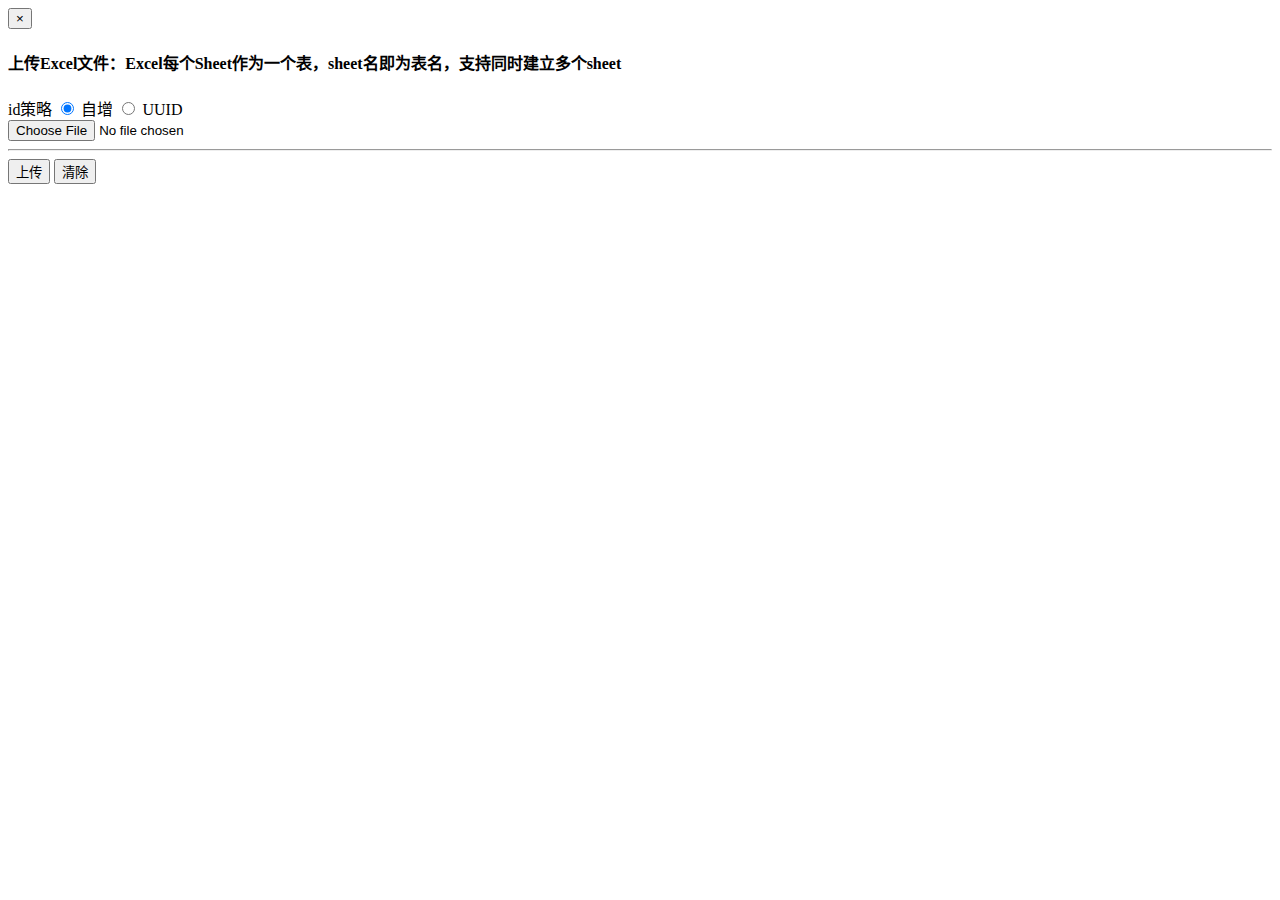
<file: src/main/resources/templates/test/file.html>
<!doctype html>
<html lang="zh-CN" xmlns:th="http://www.thymeleaf.org">
<head>
    <!-- 必须的 meta 标签 -->
    <meta charset="utf-8">
    <!-- Bootstrap 的 CSS 文件 -->
    <link rel="stylesheet" th:href="@{/css/bootstrap.min.css}">
    <link rel="stylesheet" th:href="@{/css/fileinput.min.css}"/>
    <!-- Bootstrap 的 JS 文件 -->
    <script th:src="@{/jquery/jquery-2.1.1.min.js}"></script>
    <script th:src="@{/js/bootstrap.min.js}"></script>
    <script th:src="@{/js/fileinput.min.js}"></script>
    <script th:src="@{/js/zh.js}"></script>
    <title>Hello, world!</title>
</head>
<body>





<!--<div class="file-loading">-->
<!--    <input id="file" name="input-freqd-1" type="file">-->
<!--</div>-->
    <div class="modal-dialog modal-lg" role="document">
        <div class="modal-content">
            <div class="modal-header">
                <button type="button" class="close" data-dismiss="modal" aria-label="Close"><span aria-hidden="true">&times;</span></button>
                <h4 class="modal-title" id="myModalLabel">上传Excel文件：Excel每个Sheet作为一个表，sheet名即为表名，支持同时建立多个sheet</h4>
                <div class="form-check">
                    <label class="form-label">id策略</label>
                    <input class="form-check-input" type="radio" name="idType" id="flexRadioDefault1" checked value="Serial">
                    <label class="form-check-label" for="flexRadioDefault1">
                        自增
                    </label>
                    <input class="form-check-input" type="radio" name="idType" id="flexRadioDefault2" value="UUID" >
                    <label class="form-check-label" for="flexRadioDefault2">
                        UUID
                    </label>
                </div>
            </div>
            <div class="modal-body">
                <input  id='file' type='file' name="file"/>
            </div>
        </div>
    </div>
    <hr>
    <div class="text-center">
        <button type="button" class="btn btn-lg btn-success btn-upload-3"><i class="fa fa-upload"></i> 上传 </button>
        <button type="button" class="btn btn-lg btn-secondary btn-reset-3"><i class="fa fa-ban"></i> 清除 </button>
        <form th:action="@{/testDown}" method="post" >
            <input th:id="zipPath" type="text" name="zipPath" value="" style = "display:none" >
            <input th:id="download" type="submit" class="btn btn-lg btn-warning btn-download-3"  value="下载sql脚本" style = "display:none" >
            <i class="fa fa-download"></i>
            </input>
        </form>

    </div>
    <script>
        //获取单选框的内容
        fodderType=function() {
            return $("input[type='radio']:checked").val();
        }
        $("#file").fileinput({
            uploadUrl: "/testUp", // 服务器接收上传文件方法
            language : "zh",                                   // 设置语言,需要引入对应的js文件
            allowedFileExtensions: ['xls', 'xlsx'],
            previewFileIcon: "<i class='glyphicon glyphicon-file'></i>",//不可读文件的预览文件图标
            // 去掉上传和删除按钮
            showUpload : false,
            showRemove : false,
            preferIconicPreview: true, // 开启用图标替换预览效果
            previewFileIconSettings: { // configure your icon file extensions
                'doc': '<i class="fa fa-file-word-o text-primary"></i>',
                'xls': '<i class="glyphicon glyphicon-file"></i>',
                'ppt': '<i class="fa fa-file-powerpoint-o text-danger"></i>',
                'pdf': '<i class="fa fa-file-pdf-o text-danger"></i>',
                'txt': '<i class="fa fa-file-text-o text-info"></i>',
                'zip': '<i class="fa fa-file-archive-o text-muted"></i>',
                'htm': '<i class="fa fa-file-code-o text-info"></i>',
                'mov': '<i class="fa fa-file-movie-o text-warning"></i>',
                'mp3': '<i class="fa fa-file-audio-o text-warning"></i>'
            },
            previewFileExtSettings: {
                'doc': function(ext) {
                    return ext.match(/(doc|docx)$/i);
                },
                'xls': function(ext) {
                    return ext.match(/(xls|xlsx)$/i);
                },
                'ppt': function(ext) {
                    return ext.match(/(ppt|pptx)$/i);
                },
                'zip': function(ext) {
                    return ext.match(/(zip|rar|tar|gzip|gz|7z)$/i);
                },
                'htm': function(ext) {
                    return ext.match(/(htm|html)$/i);
                },
                'mov': function(ext) {
                    return ext.match(/(avi|mpg|mkv|mov|mp4|3gp|webm|wmv)$/i);
                },
                'mp3': function(ext) {
                    return ext.match(/(mp3|wav)$/i);
                },
                'txt': function(ext) {
                    return ext.match(/(txt|ini|csv|java|php|js|css)$/i);
                }
            },
            layoutTemplates:{ // 预览图片按钮控制，这里屏蔽预览按钮
                actionZoom:''
            },
            enctype:'multipart/form-data',//这个在携带附加参数的时候必须要有的
            uploadExtraData: function() {   //额外参数的关键点
                var obj = {};
                obj.idType = fodderType();
                // console.log(obj);
                return obj;
            }
        }).on('fileuploaded', function (event, data) {
            downloadFun(data);
        });
        $(".btn-upload-3").on("click", function() {
            $("#file").fileinput('upload');
        });
        $(".btn-reset-3").on("click", function() {
            $("#file").fileinput('clear');
        });

        //下载表单处理
        function downloadFun(data) {
            //模拟清空按钮点击[清空输入框]
            $(".btn-reset-3").click();
            var response = data.response;
            var zipPath= response.data;
            //传递zipPath,移除隐藏属性
            //注意，对于这种直接需要操作标签属性的要用document获取，而$()这种jQurey形式无法获取
            document.getElementById('zipPath').setAttribute('value',zipPath);
            document.getElementById('download').removeAttribute("style");
        }
    </script>

<!--    <div class="modal-dialog modal-lg" role="document">-->
<!--        <div class="modal-content">-->
<!--            <div class="modal-header">-->
<!--                <button type="button" class="close" data-dismiss="modal" aria-label="Close"><span aria-hidden="true">&times;</span></button>-->
<!--                <h4 class="modal-title" id="myModalLabel">上传文件</h4>-->
<!--            </div>-->
<!--            <div class="modal-body">-->
<!--                <input  id='file' type='file'/>-->
<!--            </div>-->
<!--        </div>-->
<!--    </div>-->


<!--<script>-->
<!--    $("#file").fileinput({-->

<!--        uploadUrl: "/testUp", // 服务器接收上传文件方法-->
<!--        language : "zh",                                   // 设置语言,需要引入对应的js文件-->
<!--        allowedFileExtensions: ['xls', 'xlsx'],-->
<!--        // 去掉上传和删除按钮-->
<!--        showUpload : true,-->
<!--        showRemove : true,-->
<!--        initialPreviewAsData: true,-->
<!--        overwriteInitial: false-->
<!--    });-->
<!--</script>-->
</body>
</html>
</file>
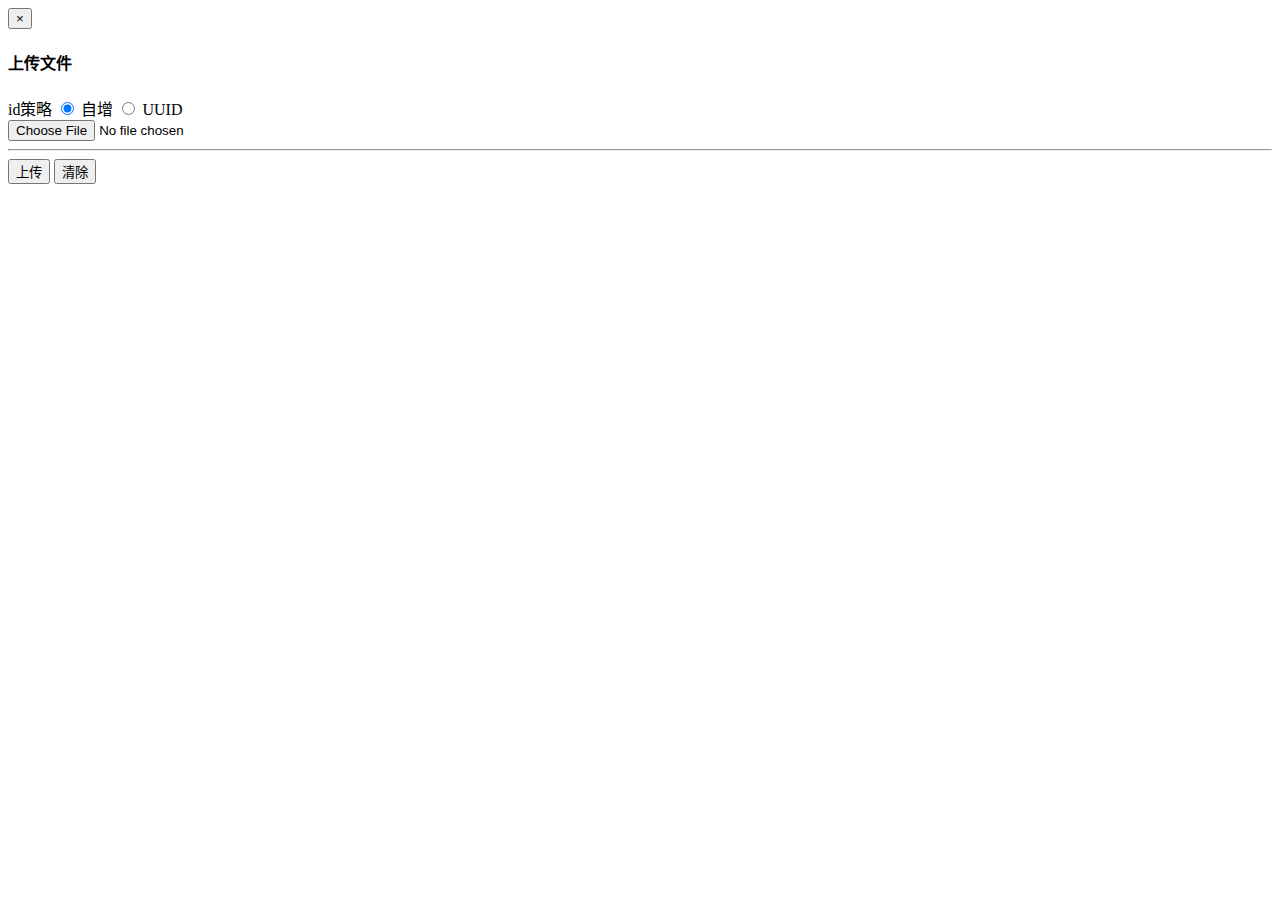
<file: src/main/resources/templates/test/file2.html>
<!doctype html>
<html lang="zh-CN" xmlns:th="http://www.thymeleaf.org">
<head>
    <!-- 必须的 meta 标签 -->
    <meta charset="utf-8">
    <!-- Bootstrap 的 CSS 文件 -->
    <link rel="stylesheet" th:href="@{/css/bootstrap.min.css}">
    <link rel="stylesheet" th:href="@{/css/fileinput.min.css}"/>
    <!-- Bootstrap 的 JS 文件 -->
    <script th:src="@{/jquery/jquery-2.1.1.min.js}"></script>
    <script th:src="@{/js/bootstrap.min.js}"></script>
    <script th:src="@{/js/fileinput.min.js}"></script>
    <script th:src="@{/js/zh.js}"></script>
    <title>Hello, world!</title>
</head>
<body>





<!--<div class="file-loading">-->
<!--    <input id="file" name="input-freqd-1" type="file">-->
<!--</div>-->
    <div class="modal-dialog modal-lg" role="document">
        <div class="modal-content">
            <div class="modal-header">
                <button type="button" class="close" data-dismiss="modal" aria-label="Close"><span aria-hidden="true">&times;</span></button>
                <h4 class="modal-title" id="myModalLabel">上传文件</h4>
                <div class="form-check">
                    <label class="form-label">id策略</label>
                    <input class="form-check-input" type="radio" name="idType" id="flexRadioDefault1" checked value="Serial">
                    <label class="form-check-label" for="flexRadioDefault1">
                        自增
                    </label>
                    <input class="form-check-input" type="radio" name="idType" id="flexRadioDefault2" value="UUID" >
                    <label class="form-check-label" for="flexRadioDefault2">
                        UUID
                    </label>
                </div>
            </div>
            <div class="modal-body">
                <input  id='file' type='file' name="file"/>
            </div>
        </div>
    </div>
    <hr>
    <div class="text-center">
        <button type="button" class="btn btn-lg btn-success btn-upload-3"><i class="fa fa-upload"></i> 上传 </button>
        <button type="button" class="btn btn-lg btn-secondary btn-reset-3"><i class="fa fa-ban"></i> 清除 </button>
    </div>
    <script>
        fodderType=function() {
            return $("input[type='radio']:checked").val();
        }
        $("#file").fileinput({
            uploadUrl: "/testUp", // 服务器接收上传文件方法
            language : "zh",                                   // 设置语言,需要引入对应的js文件
            allowedFileExtensions: ['xls', 'xlsx'],
            previewFileIcon: "<i class='glyphicon glyphicon-king'></i>",//不可读文件的预览文件图标
            // 去掉上传和删除按钮
            showUpload : false,
            showRemove : false,
            preferIconicPreview: true, // 开启用图标替换预览效果
            previewFileIconSettings: { // configure your icon file extensions
                'doc': '<i class="fa fa-file-word-o text-primary"></i>',
                // 'xls': '<i class="fa fa-file-excel-o text-success"></i>',
                'xls': '<i class="xls text-success"></i>',
                'ppt': '<i class="fa fa-file-powerpoint-o text-danger"></i>',
                'pdf': '<i class="fa fa-file-pdf-o text-danger"></i>',
                'txt': '<i class="fa fa-file-text-o text-info"></i>',
                'zip': '<i class="fa fa-file-archive-o text-muted"></i>',
                'htm': '<i class="fa fa-file-code-o text-info"></i>',
                'mov': '<i class="fa fa-file-movie-o text-warning"></i>',
                'mp3': '<i class="fa fa-file-audio-o text-warning"></i>'
            },
            previewFileExtSettings: {
                'doc': function(ext) {
                    return ext.match(/(doc|docx)$/i);
                },
                'xls': function(ext) {
                    return ext.match(/(xls|xlsx)$/i);
                },
                'ppt': function(ext) {
                    return ext.match(/(ppt|pptx)$/i);
                },
                'zip': function(ext) {
                    return ext.match(/(zip|rar|tar|gzip|gz|7z)$/i);
                },
                'htm': function(ext) {
                    return ext.match(/(htm|html)$/i);
                },
                'mov': function(ext) {
                    return ext.match(/(avi|mpg|mkv|mov|mp4|3gp|webm|wmv)$/i);
                },
                'mp3': function(ext) {
                    return ext.match(/(mp3|wav)$/i);
                },
                'txt': function(ext) {
                    return ext.match(/(txt|ini|csv|java|php|js|css)$/i);
                }
            },
            layoutTemplates:{ // 预览图片按钮控制，这里屏蔽预览按钮
                actionZoom:''
            },
            enctype:'multipart/form-data',//这个在携带附加参数的时候必须要有的
            uploadExtraData: function() {   //额外参数的关键点
                var obj = {};
                obj.idType = fodderType();
                // console.log(obj);
                return obj;
            }
        });
        $(".btn-upload-3").on("click", function() {
            $("#file").fileinput('upload');
        });
        $(".btn-reset-3").on("click", function() {
            $("#file").fileinput('clear');
        });
    </script>

<!--    <div class="modal-dialog modal-lg" role="document">-->
<!--        <div class="modal-content">-->
<!--            <div class="modal-header">-->
<!--                <button type="button" class="close" data-dismiss="modal" aria-label="Close"><span aria-hidden="true">&times;</span></button>-->
<!--                <h4 class="modal-title" id="myModalLabel">上传文件</h4>-->
<!--            </div>-->
<!--            <div class="modal-body">-->
<!--                <input  id='file' type='file'/>-->
<!--            </div>-->
<!--        </div>-->
<!--    </div>-->


<!--<script>-->
<!--    $("#file").fileinput({-->

<!--        uploadUrl: "/testUp", // 服务器接收上传文件方法-->
<!--        language : "zh",                                   // 设置语言,需要引入对应的js文件-->
<!--        allowedFileExtensions: ['xls', 'xlsx'],-->
<!--        // 去掉上传和删除按钮-->
<!--        showUpload : true,-->
<!--        showRemove : true,-->
<!--        initialPreviewAsData: true,-->
<!--        overwriteInitial: false-->
<!--    });-->
<!--</script>-->
</body>
</html>
</file>
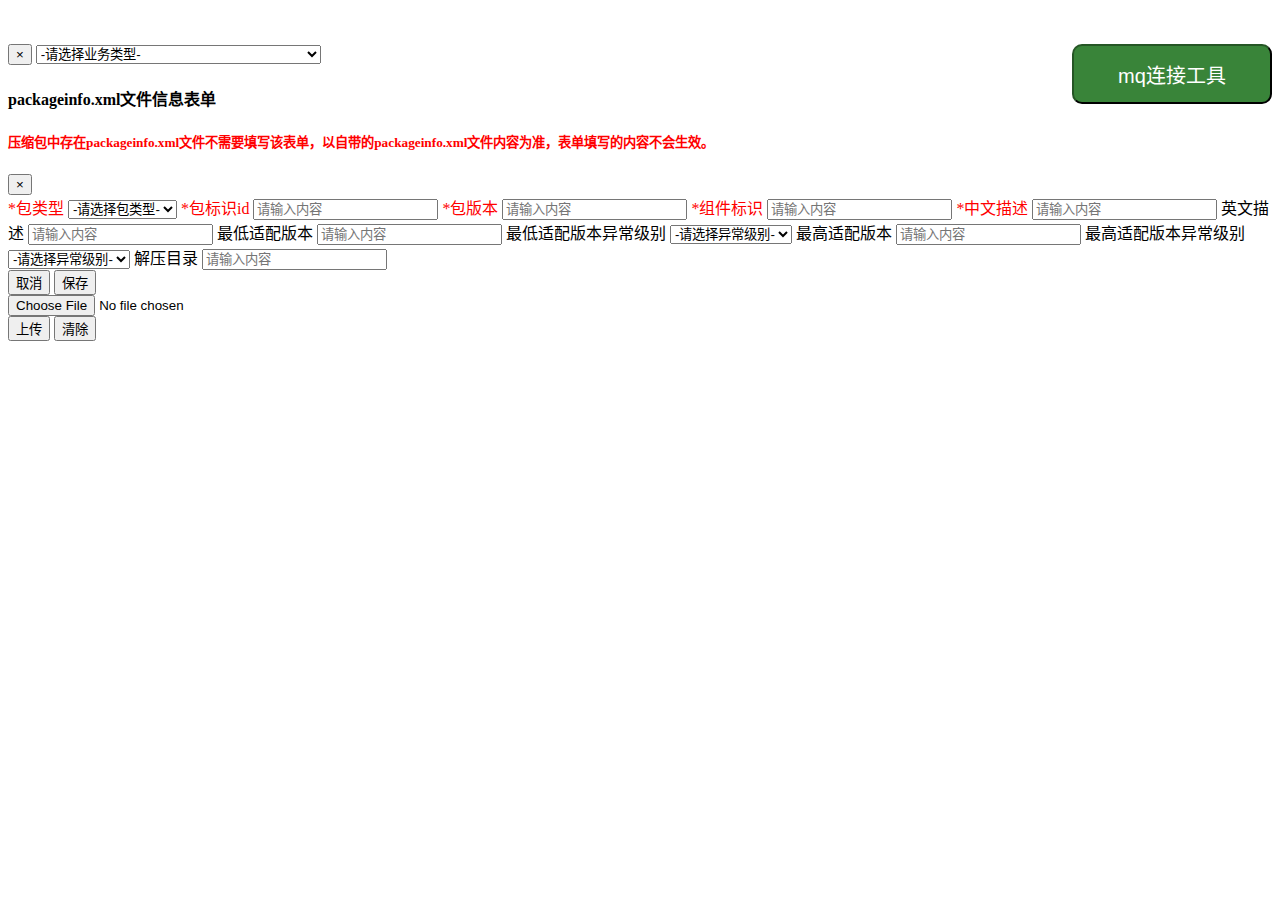
<file: src/main/resources/templates/test/index-备份.html>
<!doctype html>
<html lang="zh-CN" xmlns:th="http://www.thymeleaf.org">
<head>
    <!-- 必须的 meta 标签 -->
    <meta charset="utf-8">
    <!-- Bootstrap 的 CSS 文件 -->
    <link rel="stylesheet" th:href="@{/css/bootstrap.min.css}">
    <link rel="stylesheet" th:href="@{/css/fileinput.min.css}"/>
    <!-- Bootstrap 的 JS 文件 -->
    <script th:src="@{/jquery/jquery-2.1.1.min.js}"></script>
    <script th:src="@{/js/bootstrap.min.js}"></script>
    <script th:src="@{/js/fileinput.min.js}"></script>
    <script th:src="@{/js/zh.js}"></script>
    <title>只因...是个工具</title>
</head>

<style>
    /*.location{*/
    /*    position:absolute;*/
    /*    top:30%;*/
    /*    height:50%;*/
    /*    transform:translate(60%,-50%);*/
    /*}*/
    .spanClass {
        font-size: 25px;
        font-style: italic;
        color: red;
    }

    .spanClass2 {
        font-size: 15px;
        font-style: normal;
        color: red;
    }

    .spanClass3 {
        color: red;
    }

    .labelClass {
        font-size: 20px;
        font-style: inherit;
        color: deeppink;
    }
    .buttonClass {
        color: #fff;
        background-color: #398439;
        border-color: #255625;
        width:200px;
        height:60px;
        font-size: 20px;
        border-radius:10px;
    }
    .buttonContainer{
        float: right;
        clear: both;
        display: inline-block;
        margin-bottom: 10px;
    }
</style>
<body th:style="'background-image: url(/image/holebackground.png)'">
<br/><br/>
<div class="buttonContainer">
    <a target='_blank' th:href="'http://10.19.220.37:1024'"><button type="button" class="buttonClass">mq连接工具</button></a>
</div>
<!--<div class="buttonContainer">-->
<!--    <a href ='/downloadReference3' target='_blank'><button type="button" class="buttonClass">ts/qm文件转换工具下载</button></a>-->
<!--</div>-->
<!--<div class="buttonContainer">-->
<!--    <a href ='/downloadReference3' target='_blank'><button type="button" class="buttonClass">数字签名制作工具下载</button></a>-->
<!--</div>-->
<!--<div class="location">-->
    <div class="modal-dialog modal-lg" role="document" >
        <div class="modal-content">
            <div class="modal-header" th:style="'background-image: url(/image/filebackground.png)'">
                <button type="button" class="close" data-dismiss="modal" aria-label="Close"><span
                        aria-hidden="true">&times;</span></button>
                <select size="1" class="form-control input-lg" th:id="multipleSelect" onchange="extraParam()">
                    <option value="0">-请选择业务类型-</option>
                    <option value="1">1.根据Excel生成数据库文件</option>
                    <option value="2">2.刷库：temp_newtable数据库更新</option>
                    <option value="3">3.根据Excel文件生成JSON进行受控</option>
                    <option value="4">4.语种译文匹配</option>
                    <option value="5">5.转化key并过滤重复项</option>
                    <option value="6">6.将properties文件内容映射到Excel中</option>
                    <option value="7">7.ts文件转为Excel供翻译组翻译(英文)</option>
                    <option value="8">8.根据Excel中的英文翻译替换ts文件中的中文</option>
                    <option value="9">9.ts文件合规性检测value值缺失处理</option>
                    <option value="10">10.压缩包校验文件生成</option>
                    <option value="11">11.对比压缩包文件异同</option>
<!--                    <option value="12">12.根据Excel生成语言包</option>-->
                </select>
                <h4 class="modal-title" id="myModalLabel" th:style="'color:white'"></h4>
                <div th:id="idTypeModel" class="form-check" hidden>
                    <label class="labelClass">id策略:</label>
                    <input class="form-check-input" type="radio" name="idType" id="flexRadioDefault1" checked
                           value="Serial" >
                    <label class="form-check-label" for="flexRadioDefault1" th:style="'color:white'">
                        自增
                    </label>
                    <input class="form-check-input" type="radio" name="idType" id="flexRadioDefault2" value="UUID">
                    <label class="form-check-label" for="flexRadioDefault2" th:style="'color:white'">
                        UUID
                    </label>
                </div>
                <!--模态框-->
                <div th:id="packageinfoModel" hidden>
                    <button type="button" class="btn btn-primary" data-toggle="modal" data-target="#myModal" >
                        填写packageinfo.xml文件生成信息
                    </button>
                </div>
            </div>


            <div class="modal fade" id="myModal" tabindex="-1" role="dialog" aria-labelledby="myModalLabel">
                <div class="modal-dialog" role="document">
                    <div class="modal-content">
                        <!-- 模态框内容 -->
                        <div class="modal-header">
                            <h4 class="modal-title">packageinfo.xml文件信息表单</h4>
                            <h5 class="modal-title spanClass3">压缩包中存在packageinfo.xml文件不需要填写该表单，以自带的packageinfo.xml文件内容为准，表单填写的内容不会生效。</h5>
                            <button type="button" class="close" data-dismiss="modal" aria-label="Close">
                                <span aria-hidden="true">&times;</span>
                            </button>
                        </div>
                        <div class="modal-body">
                            <form id="myForm">
                                <!-- 在这里放置表单字段 -->
                                <div class="dropdown">
                                    <!--包类型-->
                                    <label th:for="type" data-toggle="tooltip" data-placement="top" title="支持资源包/语言包两种类型" class="spanClass3">*包类型</label>
                                    <select size="1" class="form-control" th:id="type" onchange="packageTypeChange()">
                                        <option value="">-请选择包类型-</option>
                                        <option value="resourcePack">资源包</option>
                                        <option value="languagePack">语言包</option>
                                    </select>
                                    <!--包id-->
                                    <label th:for="id" data-toggle="tooltip" data-placement="top" title="根据包标识生成压缩包文件名前缀，建议使用英文" class="spanClass3">*包标识id</label>
                                    <input type="text" th:id="id" class="form-control" placeholder="请输入内容">
                                    <!--包版本-->
                                    <label th:for="version" data-toggle="tooltip" data-placement="top" title="根据包标识生成压缩包文件名版本标识，书写规则按照海康规范，例如：1.0.0" class="spanClass3">*包版本</label>
                                    <input type="text" th:id="version" class="form-control" placeholder="请输入内容">
                                    <!--组件标识-->
                                    <label th:for="componentId" data-toggle="tooltip" data-placement="top" title="组件标识" class="spanClass3">*组件标识</label>
                                    <input type="text" th:id="componentId" class="form-control" placeholder="请输入内容">
                                    <!--中文描述-->
                                    <label th:for="displayName_zh_CN" data-toggle="tooltip" data-placement="top" title="对于压缩包的中文描述" class="spanClass3">*中文描述</label>
                                    <input type="text" th:id="displayName_zh_CN" class="form-control" placeholder="请输入内容">
                                    <!--英文描述-->
                                    <label th:for="displayName_en_US" data-toggle="tooltip" data-placement="top" title="对于压缩包的英文描述">英文描述</label>
                                    <input type="text" th:id="displayName_en_US" class="form-control" placeholder="请输入内容">
                                    <!--最低适配版本-->
                                    <label th:for="minor_version" data-toggle="tooltip" data-placement="top" title="压缩包的最低适配版本">最低适配版本</label>
                                    <input type="text" th:id="minor_version" class="form-control" placeholder="请输入内容">
                                    <!--最低适配版本异常提醒级别-->
                                    <label th:for="minor_action" data-toggle="tooltip" data-placement="top" title="安装在最低适配版本以下时的异常级别，warn(警告但可安装)和reject(拒绝安装)两种选择，不选择默认为warn">最低适配版本异常级别</label>
                                    <select size="1" class="form-control" th:id="minor_action">
                                        <option value="">-请选择异常级别-</option>
                                        <option value="warn">warn</option>
                                        <option value="reject">reject</option>
                                    </select>
                                    <!--最高适配版本-->
                                    <label th:for="major_version" data-toggle="tooltip" data-placement="top" title="压缩包的最低适配版本">最高适配版本</label>
                                    <input type="text" th:id="major_version" class="form-control" placeholder="请输入内容">
                                    <!--最高适配版本异常提醒级别-->
                                    <label th:for="major_action" data-toggle="tooltip" data-placement="top" title="安装在最高适配版本以上时的异常级别，warn(警告但可安装)和reject(拒绝安装)两种选择，不选择默认为warn">最高适配版本异常级别</label>
                                    <select size="1" class="form-control" th:id="major_action">
                                        <option value="">-请选择异常级别-</option>
                                        <option value="warn">warn</option>
                                        <option value="reject">reject</option>
                                    </select>
                                    <!--语言-->
                                    <div th:id="languagesDiv" hidden>
                                        <label th:for="languages" data-toggle="tooltip" data-placement="top" title="压缩包的使用语言(语言包需要)">语言</label>
                                        <select size="1" class="form-control" th:id="languages">
                                            <option value="">-请选择语言-</option>
                                            <option value="zh_CN">中文</option>
                                            <option value="en_US">英文</option>
                                        </select>
                                    </div>
                                    <!--解压目录-->
                                    <label th:for="unpack_dir" data-toggle="tooltip" data-placement="top" title="压缩包安装后的解压目录，不填写默认./，表示组件根目录">解压目录</label>
                                    <input type="text" th:id="unpack_dir" class="form-control" placeholder="请输入内容">
                                </div>
                            </form>
                        </div>
                        <div class="modal-footer">
                            <button type="button" class="btn btn-secondary" data-dismiss="modal">取消</button>
                            <button type="button" class="btn btn-primary" onclick="saveFormData()">保存</button>
                        </div>
                    </div>
                </div>
            </div>
                <!-- 背景-->
            <div class="modal-body" th:style="'background-image: url(/image/filebackground.png)'">
                <input id='file' type='file' name="file"/>
            </div>
        </div>
    </div>
    <div class="text-center">
    <span style="display:none" th:id="spansId">
        <p th:id="pId" class="spanClass"></p>
    </span>
        <button type="button" class="btn btn-lg btn-success btn-upload-3"><i class="fa fa-upload"></i> 上传</button>
        <button type="button" class="btn btn-lg btn-secondary btn-reset-3"><i class="fa fa-ban"></i> 清除</button>
        <form th:action="@{/download}" method="post">
            <input th:id="zipPath" type="text" name="zipPath" value="" style="display:none">
            <input th:id="download" type="submit" class="btn btn-lg btn-warning btn-download-3" value="下载sql脚本"
                   style="display:none">
            <i class="fa fa-download"></i>
            </input>
        </form>

    </div>
<!--</div>-->
<script>
    //设置工具提示生效
    $(function () {
        $('[data-toggle="tooltip"]').tooltip()
    })
    //获取单选框的内容
    fodderType = function () {
        return $("input[type='radio']:checked").val();
    }

    $("#file").fileinput({
        uploadUrl: "/upload", // 服务器接收上传文件方法
        language: "zh",                                   // 设置语言,需要引入对应的js文件
        allowedFileExtensions: ['xls', 'xlsx','zip','ts','war'],
        previewFileIcon: "<i class='glyphicon glyphicon-file'></i>",//不可读文件的预览文件图标
        dropZoneTitle: '拖拽文件到这里 &hellip;<br>',
        // 去掉上传和删除按钮
        showUpload: false,
        showRemove: false,
        uploadAsync: false,//是指同步上传文件
        maxFilePreviewSize: 1024000,//上传文件大小设置为1G[注：上传文件前后端都有限制，需要和后端配置文件中文件大小限制匹配]
        preferIconicPreview: true, // 开启用图标替换预览效果
        previewFileIconSettings: { // configure your icon file extensions
            'doc': '<i class="fa fa-file-word-o text-primary"></i>',
            'xls': '<i class="glyphicon glyphicon-file"></i>',
            'ppt': '<i class="fa fa-file-powerpoint-o text-danger"></i>',
            'pdf': '<i class="fa fa-file-pdf-o text-danger"></i>',
            'txt': '<i class="fa fa-file-text-o text-info"></i>',
            'zip': '<i class="fa fa-file-archive-o text-muted"></i>',
            'htm': '<i class="fa fa-file-code-o text-info"></i>',
            'mov': '<i class="fa fa-file-movie-o text-warning"></i>',
            'mp3': '<i class="fa fa-file-audio-o text-warning"></i>'
        },
        previewFileExtSettings: {
            'doc': function (ext) {
                return ext.match(/(doc|docx)$/i);
            },
            'xls': function (ext) {
                return ext.match(/(xls|xlsx)$/i);
            },
            'ppt': function (ext) {
                return ext.match(/(ppt|pptx)$/i);
            },
            'zip': function (ext) {
                return ext.match(/(zip|rar|tar|gzip|gz|7z)$/i);
            },
            'htm': function (ext) {
                return ext.match(/(htm|html)$/i);
            },
            'mov': function (ext) {
                return ext.match(/(avi|mpg|mkv|mov|mp4|3gp|webm|wmv)$/i);
            },
            'mp3': function (ext) {
                return ext.match(/(mp3|wav)$/i);
            },
            'txt': function (ext) {
                return ext.match(/(txt|ini|csv|java|php|js|css)$/i);
            }
        },
        layoutTemplates: { // 预览图片按钮控制，这里屏蔽预览按钮
            actionZoom: ''
        },
        enctype: 'multipart/form-data',//这个在携带附加参数的时候必须要有的
        uploadExtraData: function () {   //额外参数的关键点
            var obj = {};
            obj.idType = fodderType();
            obj.businessType = $("#multipleSelect").val();
            let formData = saveFormData();
            obj.包类型 = formData.包类型;
            obj.id = formData.id;
            obj.组件标识 = formData.组件标识;
            obj.版本 = formData.版本;
            obj.中文描述 = formData.中文描述;
            obj.英文描述 = formData.英文描述;
            obj.最低适配版本 = formData.最低适配版本;
            obj.最低适配版本异常提醒级别 = formData.最低适配版本异常提醒级别;
            obj.最高适配版本 = formData.最高适配版本;
            obj.最高适配版本异常提醒级别 = formData.最高适配版本异常提醒级别;
            obj.语言 = formData.语言;
            obj.解压目录 = formData.解压目录;
            //console.log(obj);
            return obj;
        }
    }).on('fileuploaded', function (event, data, previewId, index) {
        //注：当异步上传时该方法生效，fileuploaded字段对应异步
        // console.log(event);
        // console.log(data);
        downloadFun(data);
    }).on('filebatchuploadsuccess', function (event, data, previewId, index) {
        //注：当同步上传时该方法生效，filebatchuploadsuccess字段对应同步
        // console.log(event);
        // console.log(data);
        downloadFun(data);
    });
    $(".btn-upload-3").on("click", function () {
        //清除错误提示
        document.getElementById('spansId').setAttribute('style', 'display:none');
        //清除下载按钮
        document.getElementById('download').setAttribute('style', 'display:none');
        $("#file").fileinput('upload');
    });
    $(".btn-reset-3").on("click", function () {
        $("#file").fileinput('clear');
    });

    //下载表单处理
    function downloadFun(data) {
        //模拟清空按钮点击[清空输入框]
        $(".btn-reset-3").click();
        var response = data.response;
        // console.log(response);
        if (response.code === "200") {
            var zipPath = response.data;
            if (null != zipPath && "" !== zipPath) {
                //传递zipPath,移除隐藏属性
                //注意，对于这种直接需要操作标签属性的要用document获取，而$()这种jQurey形式无法获取
                document.getElementById('zipPath').setAttribute('value', zipPath);
                document.getElementById('download').removeAttribute('style');
            }

        } else {
            let message = response.message;
            // console.log(message);
            $('#pId').text(message);
            document.getElementById('spansId').removeAttribute('style');
        }

    }

    //添加提交按钮监听，当提交按钮被点击之后隐藏
    var button = document.getElementById('download');
    button.addEventListener('click', hideshow);

    function hideshow() {
        //document.getElementById('zipPath').removeAttribute('value');
        document.getElementById('download').setAttribute('style', 'display:none');
    }

    //控制语言的显示
    function packageTypeChange(){
        let packageType = $("#type").val();
        if(packageType === "languagePack"){
            document.getElementById('languagesDiv').removeAttribute('hidden');
        }else{
            document.getElementById('languagesDiv').setAttribute('hidden', 'hidden');
        }
    }

    //保存模态框中的表单数据
    function saveFormData() {
        // 读取表单数据
        var type = document.getElementById("type").value;
        var id = document.getElementById("id").value;
        var version = document.getElementById("version").value;
        var componentId = document.getElementById("componentId").value;
        var displayName_zh_CN = document.getElementById("displayName_zh_CN").value;
        var displayName_en_US = document.getElementById("displayName_en_US").value;
        var minor_version = document.getElementById("minor_version").value;
        var minor_action = document.getElementById("minor_action").value;
        var major_version = document.getElementById("major_version").value;
        var major_action = document.getElementById("major_action").value;
        var languages = document.getElementById("languages").value;
        var unpack_dir = document.getElementById("unpack_dir").value;
        // 将数据存储到变量中或进行其他操作
        var data = {
            包类型: type,
            id: id,
            版本: version,
            组件标识: componentId,
            中文描述: displayName_zh_CN,
            英文描述: displayName_en_US,
            最低适配版本: minor_version,
            最低适配版本异常提醒级别: minor_action,
            最高适配版本: major_version,
            最高适配版本异常提醒级别: major_action,
            语言: languages,
            解压目录: unpack_dir
        };
        // console.log(data); // 输出到控制台，可以根据需求进行其他操作
        // 关闭模态框
        $('#myModal').modal('hide');
        return data;
    }

    //不同的业务所需要的额外显示与参数
    function extraParam() {
        let businessType = $("#multipleSelect").val();
        if(businessType == 0){
            document.getElementById('idTypeModel').removeAttribute('hidden');
            document.getElementById('idTypeModel').setAttribute('hidden', 'hidden');
            document.getElementById('packageinfoModel').setAttribute('hidden', 'hidden');
            document.getElementById('myModalLabel').innerHTML = "";
        }
        if (businessType == 1) {
            document.getElementById('idTypeModel').removeAttribute('hidden');
            document.getElementById('myModalLabel').innerHTML = "<p class='spanClass'>Excel文件要求：</p>Excel每个Sheet作为一个表，sheet名即为表名，支持同时建立多个sheet。主键id策略支持自增/UUID两种选择";
            document.getElementById('download').setAttribute('value', '下载sql脚本');
            document.getElementById('packageinfoModel').setAttribute('hidden', 'hidden');
            hideshow();//隐藏文件下载按钮
        } else if (businessType == 2) {
            document.getElementById('idTypeModel').removeAttribute('hidden');
            document.getElementById('idTypeModel').setAttribute('hidden', 'hidden');
            document.getElementById('download').setAttribute('value', '下载sql脚本');
            document.getElementById('packageinfoModel').setAttribute('hidden', 'hidden');
            //设置超链接跳到模板页面，target属性设置_blank可以打开一个新窗口
            document.getElementById('myModalLabel').innerHTML = "<p class='spanClass'>Excel文件要求：</p>Excel模板格式参考Hirule刷新数据库历史译文Excel模板，详见<a href ='https://wiki.hikvision.com.cn/pages/viewpage.action?pageId=184648840' target='_blank'>wiki</a>";
            hideshow();//隐藏文件下载按钮
        } else if (businessType == 3) {
            document.getElementById('idTypeModel').removeAttribute('hidden');
            document.getElementById('idTypeModel').setAttribute('hidden', 'hidden');
            document.getElementById('packageinfoModel').setAttribute('hidden', 'hidden');
            //设置超链接跳到模板页面，target属性设置_blank可以打开一个新窗口
            document.getElementById('myModalLabel').innerHTML = "<p class='spanClass'>Excel文件要求：</p>JSON导出按照key+中文形式，要求key的Excel标题以<b>key</b>命名，中文的Excel标题以<b>中文（简体）</b>命名，其余内容可随意设置。(参考Hirule平台字符串导出文件格式)<br/><p class='spanClass2'>注：支持key按照文件路径\\分割的方式(去除一级目录，\\替换为.后与hirule平台的key匹配)</p>";
            document.getElementById('download').setAttribute('value', '下载JSON脚本');
            hideshow();//隐藏文件下载按钮
        } else if (businessType == 4) {
            document.getElementById('idTypeModel').removeAttribute('hidden');
            document.getElementById('idTypeModel').setAttribute('hidden', 'hidden');
            document.getElementById('packageinfoModel').setAttribute('hidden', 'hidden');
            //设置超链接跳到模板页面，target属性设置_blank可以打开一个新窗口
            document.getElementById('myModalLabel').innerHTML = "<p class='spanClass'>Excel文件要求：</p>请按照模板内容进行相关信息添加：<a href ='/downloadReference' target='_blank'>模板下载</a><br/>模板分为三部分，<br/><b>译文记录：</b>添加提供的译文<br/><b>Hirule文件未翻译字段：</b>按照需要匹配的语种从Hirule平台上导出相应文档，将未翻译字段sheet页的内容添加到此处<br/><b>语种标题映射关系：</b>将两份问价语种标题的对应关系写在此处，用以进行匹配，key+中文的映射不可缺<br/><p class='spanClass2'>注：支持key按照文件路径\\分割的方式(去除一级目录，\\替换为.后与hirule平台的key匹配)</p>";
            document.getElementById('download').setAttribute('value', '下载匹配文件');
            hideshow();//隐藏文件下载按钮
        } else if (businessType == 5) {
            document.getElementById('idTypeModel').removeAttribute('hidden');
            document.getElementById('idTypeModel').setAttribute('hidden', 'hidden');
            document.getElementById('packageinfoModel').setAttribute('hidden', 'hidden');
            //设置超链接跳到模板页面，target属性设置_blank可以打开一个新窗口
            document.getElementById('myModalLabel').innerHTML = "<p class='spanClass'>Excel文件要求：</p>请按照模板内容进行相关信息添加：<a href ='/downloadReference2' target='_blank'>模板下载</a><br/><p class='spanClass2'>注：1.支持key按照文件路径\\分割的方式(去除一级目录，\\替换为.后与hirule平台的key匹配)<br/>&nbsp;&nbsp;&nbsp;&nbsp;&nbsp;&nbsp;&nbsp;2.导出文件分为三部分(全部key+中文)、(key相同且中文相同)、(key相同但中文不同)<br/>&nbsp;&nbsp;&nbsp;&nbsp;&nbsp;&nbsp;&nbsp;3.对于某条key重复多次，且即存在中文相同页存在中文不同的情况，在(key相同且中文相同)、(key相同但中文不同)两个sheet页中都会加入<br/>&nbsp;&nbsp;&nbsp;&nbsp;&nbsp;&nbsp;&nbsp;可参考模板中的示例</p>";
            document.getElementById('download').setAttribute('value', '下载匹配文件');
            hideshow();//隐藏文件下载按钮
        }else if (businessType == 6) {
            document.getElementById('idTypeModel').removeAttribute('hidden');
            document.getElementById('idTypeModel').setAttribute('hidden', 'hidden');
            document.getElementById('packageinfoModel').setAttribute('hidden', 'hidden');
            //设置超链接跳到模板页面，target属性设置_blank可以打开一个新窗口
            document.getElementById('myModalLabel').innerHTML = "<p class='spanClass'>文件格式要求：</p><p class='spanClass2'>注：1.Excel文件的第一列必须为key<br/>&nbsp;&nbsp;&nbsp;&nbsp;&nbsp;&nbsp;&nbsp;2.properties文件的文件名与Excel的列名对应，每个Properties文件对应一种语言翻译<br/>&nbsp;&nbsp;&nbsp;&nbsp;&nbsp;&nbsp;&nbsp;3.每种语言翻译按照Excel中的key进行匹配，properties文件中存在的话按照properties文件中的修改，否则保留Excel原有的值<br/>&nbsp;&nbsp;&nbsp;&nbsp;&nbsp;&nbsp;&nbsp;4.将Excel文件与语言properties文件压缩后上传<br/>&nbsp;&nbsp;&nbsp;&nbsp;&nbsp;&nbsp;&nbsp;5.Web,客户端，移动应用分开处理</p>";
            document.getElementById('download').setAttribute('value', '下载匹配文件');
            hideshow();//隐藏文件下载按钮
        }else if (businessType == 7) {
            document.getElementById('idTypeModel').removeAttribute('hidden');
            document.getElementById('idTypeModel').setAttribute('hidden', 'hidden');
            document.getElementById('packageinfoModel').setAttribute('hidden', 'hidden');
            //设置超链接跳到模板页面，target属性设置_blank可以打开一个新窗口
            document.getElementById('myModalLabel').innerHTML = "<p class='spanClass'>文件格式要求：</p><p class='spanClass2'>将Ts文件转化为Excel，提供翻译组翻译，扩展字段en_translation用来填写英文翻译</p>";
            document.getElementById('download').setAttribute('value', '下载匹配文件');
            hideshow();//隐藏文件下载按钮
        }else if (businessType == 8) {
            document.getElementById('idTypeModel').removeAttribute('hidden');
            document.getElementById('idTypeModel').setAttribute('hidden', 'hidden');
            document.getElementById('packageinfoModel').setAttribute('hidden', 'hidden');
            //设置超链接跳到模板页面，target属性设置_blank可以打开一个新窗口
            document.getElementById('myModalLabel').innerHTML = "<p class='spanClass'>文件格式要求：</p><p class='spanClass2'>上传zip包，内部包含中文ts文件以及对应Excel翻译，将Excel文件中的英文翻译替换到Ts中</p>";
            document.getElementById('download').setAttribute('value', '下载匹配文件');
            hideshow();//隐藏文件下载按钮
        }else if(businessType == 9){
            document.getElementById('idTypeModel').removeAttribute('hidden');
            document.getElementById('idTypeModel').setAttribute('hidden', 'hidden');
            document.getElementById('packageinfoModel').setAttribute('hidden', 'hidden');
            document.getElementById('myModalLabel').innerHTML = "<p class='spanClass'>功能说明：</p><p class='spanClass2'>当ts文件受控存在value缺失的情况时，去除掉translation标签为空白的外层的message标签<br/>(注：生成的文件中会将标签内的文本中的换行符/n替换为空格符，请注意。)</p>";
            document.getElementById('download').setAttribute('value', '下载匹配文件');
            hideshow();//隐藏文件下载按钮
        }else if(businessType == 10){
            document.getElementById('idTypeModel').removeAttribute('hidden');
            document.getElementById('idTypeModel').setAttribute('hidden', 'hidden');
            document.getElementById('packageinfoModel').removeAttribute('hidden');
            document.getElementById('myModalLabel').innerHTML = "<p class='spanClass'>功能说明：</p><p>1.自动生成资源包/语言包的校验文件file_checksum.xml<br/>2.当上传压缩包中无packageinfo.xml文件或无META-INF文件夹时会自动生成<br/><p class='spanClass3'>注:packageinfo.xml文件是生成信息的重要来源，自动生成时请点击下方按钮填写必要的信息,packageinfo.xml存在则不需填写</p>";
            document.getElementById('download').setAttribute('value', '下载文件');
            hideshow();//隐藏文件下载按钮
        } else if(businessType == 11){
            document.getElementById('idTypeModel').removeAttribute('hidden');
            document.getElementById('idTypeModel').setAttribute('hidden', 'hidden');
            document.getElementById('packageinfoModel').setAttribute('hidden', 'hidden');
            document.getElementById('myModalLabel').innerHTML = "<p class='spanClass'>功能说明：</p><p class='spanClass2'>1.对比两压缩包内文件异同<br/>2.主压缩包命名为mater,对照压缩包命名为slave<br/>3.支持war,zip两种格式压缩包</p>";
            document.getElementById('download').setAttribute('value', '下载对比结果');
            hideshow();//隐藏文件下载按钮
        } else if(businessType == 12){
            document.getElementById('idTypeModel').removeAttribute('hidden');
            document.getElementById('idTypeModel').setAttribute('hidden', 'hidden');
            document.getElementById('packageinfoModel').setAttribute('hidden', 'hidden');
            document.getElementById('myModalLabel').innerHTML = "<p class='spanClass'>功能说明：</p><p class='spanClass2'>根据Excel生成语言包<br/>(注：将组件包和Excel翻译文档同时拖拽上传。)</p>";
            document.getElementById('download').setAttribute('value', '下载语言包');
            hideshow();//隐藏文件下载按钮
        }

    }
</script>
</body>
</html>
</file>
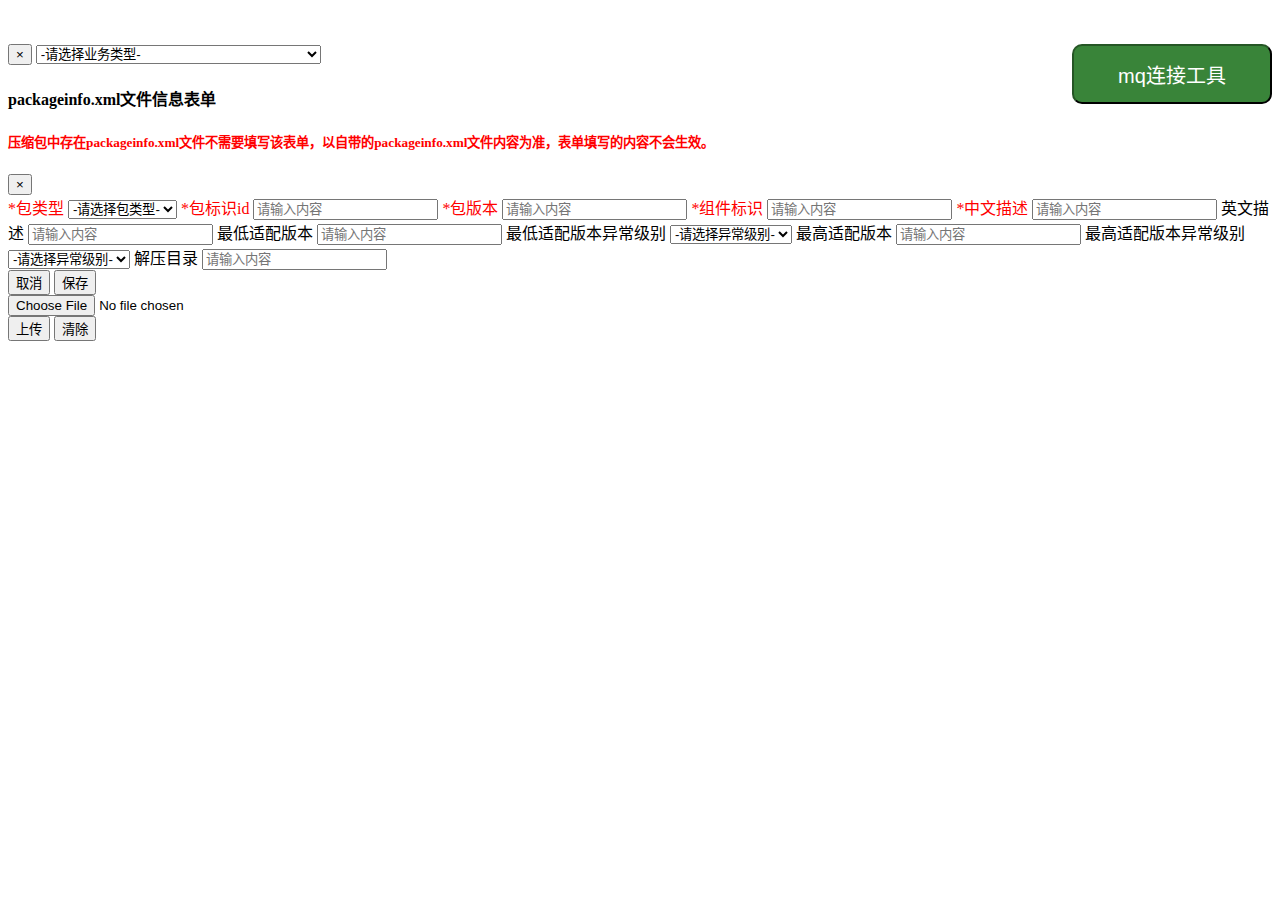
<file: src/main/resources/templates/test/index-备份2.html>
<!doctype html>
<html lang="zh-CN" xmlns:th="http://www.thymeleaf.org" xmlns:display="http://www.w3.org/1999/xhtml">
<head>
    <!-- 必须的 meta 标签 -->
    <meta charset="utf-8">
    <!-- Bootstrap 的 CSS 文件 -->
    <link rel="stylesheet" th:href="@{/css/bootstrap.min.css}">
    <link rel="stylesheet" th:href="@{/css/fileinput.min.css}"/>
    <!-- Bootstrap 的 JS 文件 -->
    <script th:src="@{/jquery/jquery-2.1.1.min.js}"></script>
    <script th:src="@{/js/bootstrap.min.js}"></script>
    <script th:src="@{/js/fileinput.min.js}"></script>
    <script th:src="@{/js/zh.js}"></script>
    <title>只因...是个工具</title>
</head>

<style>
    /*.location{*/
    /*    position:absolute;*/
    /*    top:30%;*/
    /*    height:50%;*/
    /*    transform:translate(60%,-50%);*/
    /*}*/
    .spanClass {
        font-size: 25px;
        font-style: italic;
        color: red;
    }

    .spanClass2 {
        font-size: 15px;
        font-style: normal;
        color: red;
    }

    .spanClass3 {
        color: red;
    }

    .labelClass {
        font-size: 20px;
        font-style: inherit;
        color: deeppink;
    }

    .buttonClass {
        color: #fff;
        background-color: #398439;
        border-color: #255625;
        width: 200px;
        height: 60px;
        font-size: 20px;
        border-radius: 10px;
    }

    .buttonContainer {
        float: right;
        clear: both;
        display: inline-block;
        margin-bottom: 10px;
    }

    /*input:-webkit-autofill {*/
    /*    transition: background-color 5000s ease-in-out 0s;*/
    /*}*/
    /*input {*/
    /*    -webkit-text-fill-color: rgba(156, 236, 157, 0.98);*/
    /*}*/
</style>
<body th:style="'background-image: url(/image/holebackground.png)'">
<br/><br/>
<div class="buttonContainer">
    <a target='_blank' th:href="'http://10.19.220.37:1024'">
        <button type="button" class="buttonClass">mq连接工具</button>
    </a>
</div>
<!--<div class="buttonContainer">-->
<!--    <a href ='/downloadReference3' target='_blank'><button type="button" class="buttonClass">ts/qm文件转换工具下载</button></a>-->
<!--</div>-->
<!--<div class="buttonContainer">-->
<!--    <a href ='/downloadReference3' target='_blank'><button type="button" class="buttonClass">数字签名制作工具下载</button></a>-->
<!--</div>-->
<!--<div class="location">-->
<div class="modal-dialog modal-lg" role="document">
    <div class="modal-content">
        <div class="modal-header" th:style="'background-image: url(/image/filebackground.png)'">
            <button type="button" class="close" data-dismiss="modal" aria-label="Close"><span
                    aria-hidden="true">&times;</span></button>
            <select size="1" class="form-control input-lg" th:id="multipleSelect" onchange="extraParam()">
                <option value="0">-请选择业务类型-</option>
                <option value="1">1.根据Excel生成数据库文件</option>
                <option value="2">2.刷库：temp_newtable数据库更新</option>
                <option value="3">3.根据Excel文件生成JSON进行受控</option>
                <option value="4">4.语种译文匹配</option>
                <option value="5">5.转化key并过滤重复项</option>
                <option value="6">6.将properties文件内容映射到Excel中</option>
                <option value="7">7.ts文件转为Excel供翻译组翻译(英文)</option>
                <option value="8">8.根据Excel中的英文翻译替换ts文件中的中文</option>
                <option value="9">9.ts文件合规性检测value值缺失处理</option>
                <option value="10">10.压缩包校验文件生成</option>
                <option value="11">11.对比压缩包文件异同</option>
                <!--                    <option value="12">12.根据Excel生成语言包</option>-->
            </select>
            <h4 class="modal-title" id="myModalLabel" th:style="'color:white'"></h4>
            <div th:id="idTypeModel" class="form-check" hidden>
                <label class="labelClass">id策略:</label>
                <input class="form-check-input" type="radio" name="idType" id="flexRadioDefault1" checked
                       value="Serial">
                <label class="form-check-label" for="flexRadioDefault1" th:style="'color:white'">
                    自增
                </label>
                <input class="form-check-input" type="radio" name="idType" id="flexRadioDefault2" value="UUID">
                <label class="form-check-label" for="flexRadioDefault2" th:style="'color:white'">
                    UUID
                </label>
            </div>
            <!--模态框-->
            <div th:id="packageinfoModel" hidden>
                <button type="button" class="btn btn-primary" data-toggle="modal" data-target="#myModal">
                    填写packageinfo.xml文件生成信息
                </button>
            </div>
            <!-- 文件上传 -->
            <div id="file-input" class="file-input" hidden>
                <div class="input-group file-caption-main">
                    <div class="file-caption form-control  kv-fileinput-caption" tabindex="500">
                        <span class="file-caption-icon"></span>
                        <input id="upload-file-name" class="file-caption-name" placeholder="此处上传100M以上的文件 ...">
                    </div>
                    <div class="input-group-btn input-group-append">
                        <button type="button" tabindex="500" title="取消进行中的上传" class="btn btn-default btn-secondary kv-hidden fileinput-cancel fileinput-cancel-button"><i class="glyphicon glyphicon-ban-circle"></i>  <span class="hidden-xs">取消</span></button>
                        <div tabindex="500" class="btn btn-primary btn-file"><i class="glyphicon glyphicon-folder-open"></i>&nbsp;  <span class="hidden-xs">选择</span><input id="fileInput" type="file" multiple onchange="displayFileName()"></div><button id="uploadBtn" class="btn btn-success" onclick="uploadButtonDisabled()">上传</button>
                    </div>
                </div>
            </div>



        </div>


        <div class="modal fade" id="myModal" tabindex="-1" role="dialog" aria-labelledby="myModalLabel">
            <div class="modal-dialog" role="document">
                <div class="modal-content">
                    <!-- 模态框内容 -->
                    <div class="modal-header">
                        <h4 class="modal-title">packageinfo.xml文件信息表单</h4>
                        <h5 class="modal-title spanClass3">
                            压缩包中存在packageinfo.xml文件不需要填写该表单，以自带的packageinfo.xml文件内容为准，表单填写的内容不会生效。</h5>
                        <button type="button" class="close" data-dismiss="modal" aria-label="Close">
                            <span aria-hidden="true">&times;</span>
                        </button>
                    </div>
                    <div class="modal-body">
                        <form id="myForm">
                            <!-- 在这里放置表单字段 -->
                            <div class="dropdown">
                                <!--包类型-->
                                <label th:for="type" data-toggle="tooltip" data-placement="top" title="支持资源包/语言包两种类型"
                                       class="spanClass3">*包类型</label>
                                <select size="1" class="form-control" th:id="type" onchange="packageTypeChange()">
                                    <option value="">-请选择包类型-</option>
                                    <option value="resourcePack">资源包</option>
                                    <option value="languagePack">语言包</option>
                                </select>
                                <!--包id-->
                                <label th:for="id" data-toggle="tooltip" data-placement="top"
                                       title="根据包标识生成压缩包文件名前缀，建议使用英文" class="spanClass3">*包标识id</label>
                                <input type="text" th:id="id" class="form-control" placeholder="请输入内容">
                                <!--包版本-->
                                <label th:for="version" data-toggle="tooltip" data-placement="top"
                                       title="根据包标识生成压缩包文件名版本标识，书写规则按照海康规范，例如：1.0.0" class="spanClass3">*包版本</label>
                                <input type="text" th:id="version" class="form-control" placeholder="请输入内容">
                                <!--组件标识-->
                                <label th:for="componentId" data-toggle="tooltip" data-placement="top" title="组件标识"
                                       class="spanClass3">*组件标识</label>
                                <input type="text" th:id="componentId" class="form-control" placeholder="请输入内容">
                                <!--中文描述-->
                                <label th:for="displayName_zh_CN" data-toggle="tooltip" data-placement="top"
                                       title="对于压缩包的中文描述" class="spanClass3">*中文描述</label>
                                <input type="text" th:id="displayName_zh_CN" class="form-control" placeholder="请输入内容">
                                <!--英文描述-->
                                <label th:for="displayName_en_US" data-toggle="tooltip" data-placement="top"
                                       title="对于压缩包的英文描述">英文描述</label>
                                <input type="text" th:id="displayName_en_US" class="form-control" placeholder="请输入内容">
                                <!--最低适配版本-->
                                <label th:for="minor_version" data-toggle="tooltip" data-placement="top"
                                       title="压缩包的最低适配版本">最低适配版本</label>
                                <input type="text" th:id="minor_version" class="form-control" placeholder="请输入内容">
                                <!--最低适配版本异常提醒级别-->
                                <label th:for="minor_action" data-toggle="tooltip" data-placement="top"
                                       title="安装在最低适配版本以下时的异常级别，warn(警告但可安装)和reject(拒绝安装)两种选择，不选择默认为warn">最低适配版本异常级别</label>
                                <select size="1" class="form-control" th:id="minor_action">
                                    <option value="">-请选择异常级别-</option>
                                    <option value="warn">warn</option>
                                    <option value="reject">reject</option>
                                </select>
                                <!--最高适配版本-->
                                <label th:for="major_version" data-toggle="tooltip" data-placement="top"
                                       title="压缩包的最低适配版本">最高适配版本</label>
                                <input type="text" th:id="major_version" class="form-control" placeholder="请输入内容">
                                <!--最高适配版本异常提醒级别-->
                                <label th:for="major_action" data-toggle="tooltip" data-placement="top"
                                       title="安装在最高适配版本以上时的异常级别，warn(警告但可安装)和reject(拒绝安装)两种选择，不选择默认为warn">最高适配版本异常级别</label>
                                <select size="1" class="form-control" th:id="major_action">
                                    <option value="">-请选择异常级别-</option>
                                    <option value="warn">warn</option>
                                    <option value="reject">reject</option>
                                </select>
                                <!--语言-->
                                <div th:id="languagesDiv" hidden>
                                    <label th:for="languages" data-toggle="tooltip" data-placement="top"
                                           title="压缩包的使用语言(语言包需要)">语言</label>
                                    <select size="1" class="form-control" th:id="languages">
                                        <option value="">-请选择语言-</option>
                                        <option value="zh_CN">中文</option>
                                        <option value="en_US">英文</option>
                                    </select>
                                </div>
                                <!--解压目录-->
                                <label th:for="unpack_dir" data-toggle="tooltip" data-placement="top"
                                       title="压缩包安装后的解压目录，不填写默认./，表示组件根目录">解压目录</label>
                                <input type="text" th:id="unpack_dir" class="form-control" placeholder="请输入内容">
                            </div>
                        </form>
                    </div>
                    <div class="modal-footer">
                        <button type="button" class="btn btn-secondary" data-dismiss="modal">取消</button>
                        <button type="button" class="btn btn-primary" onclick="saveFormData()">保存</button>
                    </div>
                </div>
            </div>
        </div>
        <!-- 背景-->
        <div class="modal-body" th:style="'background-image: url(/image/filebackground.png)'">
            <input id='file' type='file' name="file"/>
        </div>
    </div>
</div>
<div class="text-center">
    <span style="display:none" th:id="spansId">
        <p th:id="pId" class="spanClass"></p>
    </span>
    <button type="button" class="btn btn-lg btn-success btn-upload-3"><i class="fa fa-upload"></i> 上传</button>
    <button type="button" class="btn btn-lg btn-secondary btn-reset-3"><i class="fa fa-ban"></i> 清除</button>
    <form th:action="@{/download}" method="post">
        <input th:id="zipPath" type="text" name="zipPath" value="" style="display:none">
        <input th:id="download" type="submit" class="btn btn-lg btn-warning btn-download-3" value="下载sql脚本"
               style="display:none">
        <i class="fa fa-download"></i>
        </input>
    </form>

</div>
<!--</div>-->
<script>
    //设置工具提示生效
    $(function () {
        $('[data-toggle="tooltip"]').tooltip()
    })
    //获取单选框的内容
    fodderType = function () {
        return $("input[type='radio']:checked").val();
    }

    $("#file").fileinput({
        uploadUrl: "/upload", // 服务器接收上传文件方法
        language: "zh",                                   // 设置语言,需要引入对应的js文件
        allowedFileExtensions: ['xls', 'xlsx', 'zip', 'ts', 'war'],
        previewFileIcon: "<i class='glyphicon glyphicon-file'></i>",//不可读文件的预览文件图标
        dropZoneTitle: '拖拽文件到这里 &hellip;<br>',
        // 去掉上传和删除按钮
        showUpload: false,
        showRemove: false,
        uploadAsync: false,//是指同步上传文件
        maxFilePreviewSize: 1024000,//上传文件大小设置为1G[注：上传文件前后端都有限制，需要和后端配置文件中文件大小限制匹配]
        preferIconicPreview: true, // 开启用图标替换预览效果
        previewFileIconSettings: { // configure your icon file extensions
            'doc': '<i class="fa fa-file-word-o text-primary"></i>',
            'xls': '<i class="glyphicon glyphicon-file"></i>',
            'ppt': '<i class="fa fa-file-powerpoint-o text-danger"></i>',
            'pdf': '<i class="fa fa-file-pdf-o text-danger"></i>',
            'txt': '<i class="fa fa-file-text-o text-info"></i>',
            'zip': '<i class="fa fa-file-archive-o text-muted"></i>',
            'htm': '<i class="fa fa-file-code-o text-info"></i>',
            'mov': '<i class="fa fa-file-movie-o text-warning"></i>',
            'mp3': '<i class="fa fa-file-audio-o text-warning"></i>'
        },
        previewFileExtSettings: {
            'doc': function (ext) {
                return ext.match(/(doc|docx)$/i);
            },
            'xls': function (ext) {
                return ext.match(/(xls|xlsx)$/i);
            },
            'ppt': function (ext) {
                return ext.match(/(ppt|pptx)$/i);
            },
            'zip': function (ext) {
                return ext.match(/(zip|rar|tar|gzip|gz|7z)$/i);
            },
            'htm': function (ext) {
                return ext.match(/(htm|html)$/i);
            },
            'mov': function (ext) {
                return ext.match(/(avi|mpg|mkv|mov|mp4|3gp|webm|wmv)$/i);
            },
            'mp3': function (ext) {
                return ext.match(/(mp3|wav)$/i);
            },
            'txt': function (ext) {
                return ext.match(/(txt|ini|csv|java|php|js|css)$/i);
            }
        },
        layoutTemplates: { // 预览图片按钮控制，这里屏蔽预览按钮
            actionZoom: ''
        },
        enctype: 'multipart/form-data',//这个在携带附加参数的时候必须要有的
        uploadExtraData: function () {   //额外参数的关键点
            var obj = {};
            obj.idType = fodderType();
            obj.businessType = $("#multipleSelect").val();
            let formData = saveFormData();
            obj.包类型 = formData.包类型;
            obj.id = formData.id;
            obj.组件标识 = formData.组件标识;
            obj.版本 = formData.版本;
            obj.中文描述 = formData.中文描述;
            obj.英文描述 = formData.英文描述;
            obj.最低适配版本 = formData.最低适配版本;
            obj.最低适配版本异常提醒级别 = formData.最低适配版本异常提醒级别;
            obj.最高适配版本 = formData.最高适配版本;
            obj.最高适配版本异常提醒级别 = formData.最高适配版本异常提醒级别;
            obj.语言 = formData.语言;
            obj.解压目录 = formData.解压目录;
            //console.log(obj);
            return obj;
        }
    }).on('fileuploaded', function (event, data, previewId, index) {
        //注：当异步上传时该方法生效，fileuploaded字段对应异步
        // console.log(event);
        // console.log(data);
        downloadFun(data);
    }).on('filebatchuploadsuccess', function (event, data, previewId, index) {
        //注：当同步上传时该方法生效，filebatchuploadsuccess字段对应同步
        // console.log(event);
        // console.log(data);
        downloadFun(data);
    });
    $(".btn-upload-3").on("click", function () {
        //清除错误提示
        document.getElementById('spansId').setAttribute('style', 'display:none');
        //清除下载按钮
        document.getElementById('download').setAttribute('style', 'display:none');
        $("#file").fileinput('upload');
    });
    $(".btn-reset-3").on("click", function () {
        $("#file").fileinput('clear');
    });

    //下载表单处理
    function downloadFun(data) {
        //模拟清空按钮点击[清空输入框]
        $(".btn-reset-3").click();
        var response = data.response;
        // console.log(response);
        if (response.code === "200") {
            var zipPath = response.data;
            if (null != zipPath && "" !== zipPath) {
                //传递zipPath,移除隐藏属性
                //注意，对于这种直接需要操作标签属性的要用document获取，而$()这种jQurey形式无法获取
                document.getElementById('zipPath').setAttribute('value', zipPath);
                document.getElementById('download').removeAttribute('style');
            }

        } else {
            let message = response.message;
            // console.log(message);
            $('#pId').text(message);
            document.getElementById('spansId').removeAttribute('style');
        }

    }

    //添加提交按钮监听，当提交按钮被点击之后隐藏
    var button = document.getElementById('download');
    button.addEventListener('click', hideshow);

    function hideshow() {
        //document.getElementById('zipPath').removeAttribute('value');
        document.getElementById('download').setAttribute('style', 'display:none');
    }

    //控制语言的显示
    function packageTypeChange() {
        let packageType = $("#type").val();
        if (packageType === "languagePack") {
            document.getElementById('languagesDiv').removeAttribute('hidden');
        } else {
            document.getElementById('languagesDiv').setAttribute('hidden', 'hidden');
        }
    }

    function uploadButtonDisabled() {
        alert("文件上传并对比中...");
        document.getElementById('uploadBtn').setAttribute('disabled','true');
    }

    function displayFileName(){
        let fileInput = document.getElementById("fileInput");
        let textInput = document.getElementById("upload-file-name");

        if (fileInput.files.length > 0) {
            let fileNames = [];
            for (let i = 0; i < fileInput.files.length; i++) {
                fileNames.push(fileInput.files[i].name);
            }
            textInput.value = fileNames.join(", ");
        }
    }

    //保存模态框中的表单数据
    function saveFormData() {
        // 读取表单数据
        var type = document.getElementById("type").value;
        var id = document.getElementById("id").value;
        var version = document.getElementById("version").value;
        var componentId = document.getElementById("componentId").value;
        var displayName_zh_CN = document.getElementById("displayName_zh_CN").value;
        var displayName_en_US = document.getElementById("displayName_en_US").value;
        var minor_version = document.getElementById("minor_version").value;
        var minor_action = document.getElementById("minor_action").value;
        var major_version = document.getElementById("major_version").value;
        var major_action = document.getElementById("major_action").value;
        var languages = document.getElementById("languages").value;
        var unpack_dir = document.getElementById("unpack_dir").value;
        // 将数据存储到变量中或进行其他操作
        var data = {
            包类型: type,
            id: id,
            版本: version,
            组件标识: componentId,
            中文描述: displayName_zh_CN,
            英文描述: displayName_en_US,
            最低适配版本: minor_version,
            最低适配版本异常提醒级别: minor_action,
            最高适配版本: major_version,
            最高适配版本异常提醒级别: major_action,
            语言: languages,
            解压目录: unpack_dir
        };
        // console.log(data); // 输出到控制台，可以根据需求进行其他操作
        // 关闭模态框
        $('#myModal').modal('hide');
        return data;
    }

    // JavaScript
    $(function () {
        $('#uploadBtn').on('click', function () {
            var files = $('#fileInput')[0].files;

            var formData = new FormData();
            for (var i = 0; i < files.length; i++) {
                formData.append('files', files[i]);
            }
            //添加businessType
            formData.append('businessType', $("#multipleSelect").val());

            // 发送文件数据
            uploadFiles(formData);
        });
    });

    function uploadFiles(formData) {
        $.ajax({
            url: '/upload',
            type: 'POST',
            data: formData,
            processData: false,
            contentType: false,
            success: function (response) {
                // 文件上传成功的处理逻辑
                console.log('文件上传成功:', response);
                document.getElementById('uploadBtn').removeAttribute('disabled');
                var zipPath = response.data;
                if (null != zipPath && "" !== zipPath) {
                    //传递zipPath,移除隐藏属性
                    //注意，对于这种直接需要操作标签属性的要用document获取，而$()这种jQurey形式无法获取
                    alert("文件对比完成，请下载对比结果！");
                    document.getElementById('zipPath').setAttribute('value', zipPath);
                    document.getElementById('download').removeAttribute('style');
                }else{
                    alert("文件对比失败");
                }
            },
            error: function (error) {
                // 文件上传失败的处理逻辑
                document.getElementById('uploadBtn').removeAttribute('disabled');
                alert('文件上传失败:', error);
                console.error('文件上传失败:', error);
            }
        });
    }

    //不同的业务所需要的额外显示与参数
    function extraParam() {
        let businessType = $("#multipleSelect").val();
        if (businessType == 0) {
            document.getElementById('idTypeModel').removeAttribute('hidden');
            document.getElementById('idTypeModel').setAttribute('hidden', 'hidden');
            document.getElementById('packageinfoModel').setAttribute('hidden', 'hidden');
            document.getElementById('file-input').setAttribute('hidden','hidden');
            document.getElementById('myModalLabel').innerHTML = "";
        }
        if (businessType == 1) {
            document.getElementById('idTypeModel').removeAttribute('hidden');
            document.getElementById('myModalLabel').innerHTML = "<p class='spanClass'>Excel文件要求：</p>Excel每个Sheet作为一个表，sheet名即为表名，支持同时建立多个sheet。主键id策略支持自增/UUID两种选择";
            document.getElementById('download').setAttribute('value', '下载sql脚本');
            document.getElementById('file-input').setAttribute('hidden','hidden');
            document.getElementById('packageinfoModel').setAttribute('hidden', 'hidden');
            hideshow();//隐藏文件下载按钮
        } else if (businessType == 2) {
            document.getElementById('idTypeModel').removeAttribute('hidden');
            document.getElementById('idTypeModel').setAttribute('hidden', 'hidden');
            document.getElementById('download').setAttribute('value', '下载sql脚本');
            document.getElementById('packageinfoModel').setAttribute('hidden', 'hidden');
            //设置超链接跳到模板页面，target属性设置_blank可以打开一个新窗口
            document.getElementById('myModalLabel').innerHTML = "<p class='spanClass'>Excel文件要求：</p>Excel模板格式参考Hirule刷新数据库历史译文Excel模板，详见<a href ='https://wiki.hikvision.com.cn/pages/viewpage.action?pageId=184648840' target='_blank'>wiki</a>";
            document.getElementById('file-input').setAttribute('hidden','hidden');
            hideshow();//隐藏文件下载按钮
        } else if (businessType == 3) {
            document.getElementById('idTypeModel').removeAttribute('hidden');
            document.getElementById('idTypeModel').setAttribute('hidden', 'hidden');
            document.getElementById('packageinfoModel').setAttribute('hidden', 'hidden');
            //设置超链接跳到模板页面，target属性设置_blank可以打开一个新窗口
            document.getElementById('myModalLabel').innerHTML = "<p class='spanClass'>Excel文件要求：</p>JSON导出按照key+中文形式，要求key的Excel标题以<b>key</b>命名，中文的Excel标题以<b>中文（简体）</b>命名，其余内容可随意设置。(参考Hirule平台字符串导出文件格式)<br/><p class='spanClass2'>注：支持key按照文件路径\\分割的方式(去除一级目录，\\替换为.后与hirule平台的key匹配)</p>";
            document.getElementById('file-input').setAttribute('hidden','hidden');
            document.getElementById('download').setAttribute('value', '下载JSON脚本');
            hideshow();//隐藏文件下载按钮
        } else if (businessType == 4) {
            document.getElementById('idTypeModel').removeAttribute('hidden');
            document.getElementById('idTypeModel').setAttribute('hidden', 'hidden');
            document.getElementById('packageinfoModel').setAttribute('hidden', 'hidden');
            //设置超链接跳到模板页面，target属性设置_blank可以打开一个新窗口
            document.getElementById('myModalLabel').innerHTML = "<p class='spanClass'>Excel文件要求：</p>请按照模板内容进行相关信息添加：<a href ='/downloadReference' target='_blank'>模板下载</a><br/>模板分为三部分，<br/><b>译文记录：</b>添加提供的译文<br/><b>Hirule文件未翻译字段：</b>按照需要匹配的语种从Hirule平台上导出相应文档，将未翻译字段sheet页的内容添加到此处<br/><b>语种标题映射关系：</b>将两份问价语种标题的对应关系写在此处，用以进行匹配，key+中文的映射不可缺<br/><p class='spanClass2'>注：支持key按照文件路径\\分割的方式(去除一级目录，\\替换为.后与hirule平台的key匹配)</p>";
            document.getElementById('file-input').setAttribute('hidden','hidden');
            document.getElementById('download').setAttribute('value', '下载匹配文件');
            hideshow();//隐藏文件下载按钮
        } else if (businessType == 5) {
            document.getElementById('idTypeModel').removeAttribute('hidden');
            document.getElementById('idTypeModel').setAttribute('hidden', 'hidden');
            document.getElementById('packageinfoModel').setAttribute('hidden', 'hidden');
            //设置超链接跳到模板页面，target属性设置_blank可以打开一个新窗口
            document.getElementById('myModalLabel').innerHTML = "<p class='spanClass'>Excel文件要求：</p>请按照模板内容进行相关信息添加：<a href ='/downloadReference2' target='_blank'>模板下载</a><br/><p class='spanClass2'>注：1.支持key按照文件路径\\分割的方式(去除一级目录，\\替换为.后与hirule平台的key匹配)<br/>&nbsp;&nbsp;&nbsp;&nbsp;&nbsp;&nbsp;&nbsp;2.导出文件分为三部分(全部key+中文)、(key相同且中文相同)、(key相同但中文不同)<br/>&nbsp;&nbsp;&nbsp;&nbsp;&nbsp;&nbsp;&nbsp;3.对于某条key重复多次，且即存在中文相同页存在中文不同的情况，在(key相同且中文相同)、(key相同但中文不同)两个sheet页中都会加入<br/>&nbsp;&nbsp;&nbsp;&nbsp;&nbsp;&nbsp;&nbsp;可参考模板中的示例</p>";
            document.getElementById('file-input').setAttribute('hidden','hidden');
            document.getElementById('download').setAttribute('value', '下载匹配文件');
            hideshow();//隐藏文件下载按钮
        } else if (businessType == 6) {
            document.getElementById('idTypeModel').removeAttribute('hidden');
            document.getElementById('idTypeModel').setAttribute('hidden', 'hidden');
            document.getElementById('packageinfoModel').setAttribute('hidden', 'hidden');
            //设置超链接跳到模板页面，target属性设置_blank可以打开一个新窗口
            document.getElementById('myModalLabel').innerHTML = "<p class='spanClass'>文件格式要求：</p><p class='spanClass2'>注：1.Excel文件的第一列必须为key<br/>&nbsp;&nbsp;&nbsp;&nbsp;&nbsp;&nbsp;&nbsp;2.properties文件的文件名与Excel的列名对应，每个Properties文件对应一种语言翻译<br/>&nbsp;&nbsp;&nbsp;&nbsp;&nbsp;&nbsp;&nbsp;3.每种语言翻译按照Excel中的key进行匹配，properties文件中存在的话按照properties文件中的修改，否则保留Excel原有的值<br/>&nbsp;&nbsp;&nbsp;&nbsp;&nbsp;&nbsp;&nbsp;4.将Excel文件与语言properties文件压缩后上传<br/>&nbsp;&nbsp;&nbsp;&nbsp;&nbsp;&nbsp;&nbsp;5.Web,客户端，移动应用分开处理</p>";
            document.getElementById('file-input').setAttribute('hidden','hidden');
            document.getElementById('download').setAttribute('value', '下载匹配文件');
            hideshow();//隐藏文件下载按钮
        } else if (businessType == 7) {
            document.getElementById('idTypeModel').removeAttribute('hidden');
            document.getElementById('idTypeModel').setAttribute('hidden', 'hidden');
            document.getElementById('packageinfoModel').setAttribute('hidden', 'hidden');
            //设置超链接跳到模板页面，target属性设置_blank可以打开一个新窗口
            document.getElementById('myModalLabel').innerHTML = "<p class='spanClass'>文件格式要求：</p><p class='spanClass2'>将Ts文件转化为Excel，提供翻译组翻译，扩展字段en_translation用来填写英文翻译</p>";
            document.getElementById('file-input').setAttribute('hidden','hidden');
            document.getElementById('download').setAttribute('value', '下载匹配文件');
            hideshow();//隐藏文件下载按钮
        } else if (businessType == 8) {
            document.getElementById('idTypeModel').removeAttribute('hidden');
            document.getElementById('idTypeModel').setAttribute('hidden', 'hidden');
            document.getElementById('packageinfoModel').setAttribute('hidden', 'hidden');
            //设置超链接跳到模板页面，target属性设置_blank可以打开一个新窗口
            document.getElementById('myModalLabel').innerHTML = "<p class='spanClass'>文件格式要求：</p><p class='spanClass2'>上传zip包，内部包含中文ts文件以及对应Excel翻译，将Excel文件中的英文翻译替换到Ts中</p>";
            document.getElementById('file-input').setAttribute('hidden','hidden');
            document.getElementById('download').setAttribute('value', '下载匹配文件');
            hideshow();//隐藏文件下载按钮
        } else if (businessType == 9) {
            document.getElementById('idTypeModel').removeAttribute('hidden');
            document.getElementById('idTypeModel').setAttribute('hidden', 'hidden');
            document.getElementById('packageinfoModel').setAttribute('hidden', 'hidden');
            document.getElementById('myModalLabel').innerHTML = "<p class='spanClass'>功能说明：</p><p class='spanClass2'>当ts文件受控存在value缺失的情况时，去除掉translation标签为空白的外层的message标签<br/>(注：生成的文件中会将标签内的文本中的换行符/n替换为空格符，请注意。)</p>";
            document.getElementById('file-input').setAttribute('hidden','hidden');
            document.getElementById('download').setAttribute('value', '下载匹配文件');
            hideshow();//隐藏文件下载按钮
        } else if (businessType == 10) {
            document.getElementById('idTypeModel').removeAttribute('hidden');
            document.getElementById('idTypeModel').setAttribute('hidden', 'hidden');
            document.getElementById('packageinfoModel').removeAttribute('hidden');
            document.getElementById('myModalLabel').innerHTML = "<p class='spanClass'>功能说明：</p><p>1.自动生成资源包/语言包的校验文件file_checksum.xml<br/>2.当上传压缩包中无packageinfo.xml文件或无META-INF文件夹时会自动生成<br/><p class='spanClass3'>注:packageinfo.xml文件是生成信息的重要来源，自动生成时请点击下方按钮填写必要的信息,packageinfo.xml存在则不需填写</p>";
            document.getElementById('file-input').setAttribute('hidden','hidden');
            document.getElementById('download').setAttribute('value', '下载文件');
            hideshow();//隐藏文件下载按钮
        } else if (businessType == 11) {
            document.getElementById('idTypeModel').removeAttribute('hidden');
            document.getElementById('idTypeModel').setAttribute('hidden', 'hidden');
            document.getElementById('packageinfoModel').setAttribute('hidden', 'hidden');
            document.getElementById('myModalLabel').innerHTML = "<p class='spanClass'>功能说明：</p><p class='spanClass2'>1.对比两压缩包内文件异同<br/>2.主压缩包命名为mater,对照压缩包命名为slave<br/>3.支持war,zip两种格式压缩包<br/>4.拖拽控件只支持上传100M以下的文件<br/>5.100M以上的文件请采用下方的文件选择方式上传</p>";
            document.getElementById('file-input').removeAttribute('hidden');
            document.getElementById('download').setAttribute('value', '下载对比结果');
            hideshow();//隐藏文件下载按钮
        } else if (businessType == 12) {
            document.getElementById('idTypeModel').removeAttribute('hidden');
            document.getElementById('idTypeModel').setAttribute('hidden', 'hidden');
            document.getElementById('packageinfoModel').setAttribute('hidden', 'hidden');
            document.getElementById('file-input').setAttribute('hidden','hidden');
            document.getElementById('myModalLabel').innerHTML = "<p class='spanClass'>功能说明：</p><p class='spanClass2'>根据Excel生成语言包<br/>(注：将组件包和Excel翻译文档同时拖拽上传。)</p>";
            document.getElementById('download').setAttribute('value', '下载语言包');
            hideshow();//隐藏文件下载按钮
        }

    }

</script>
</body>
</html>
</file>
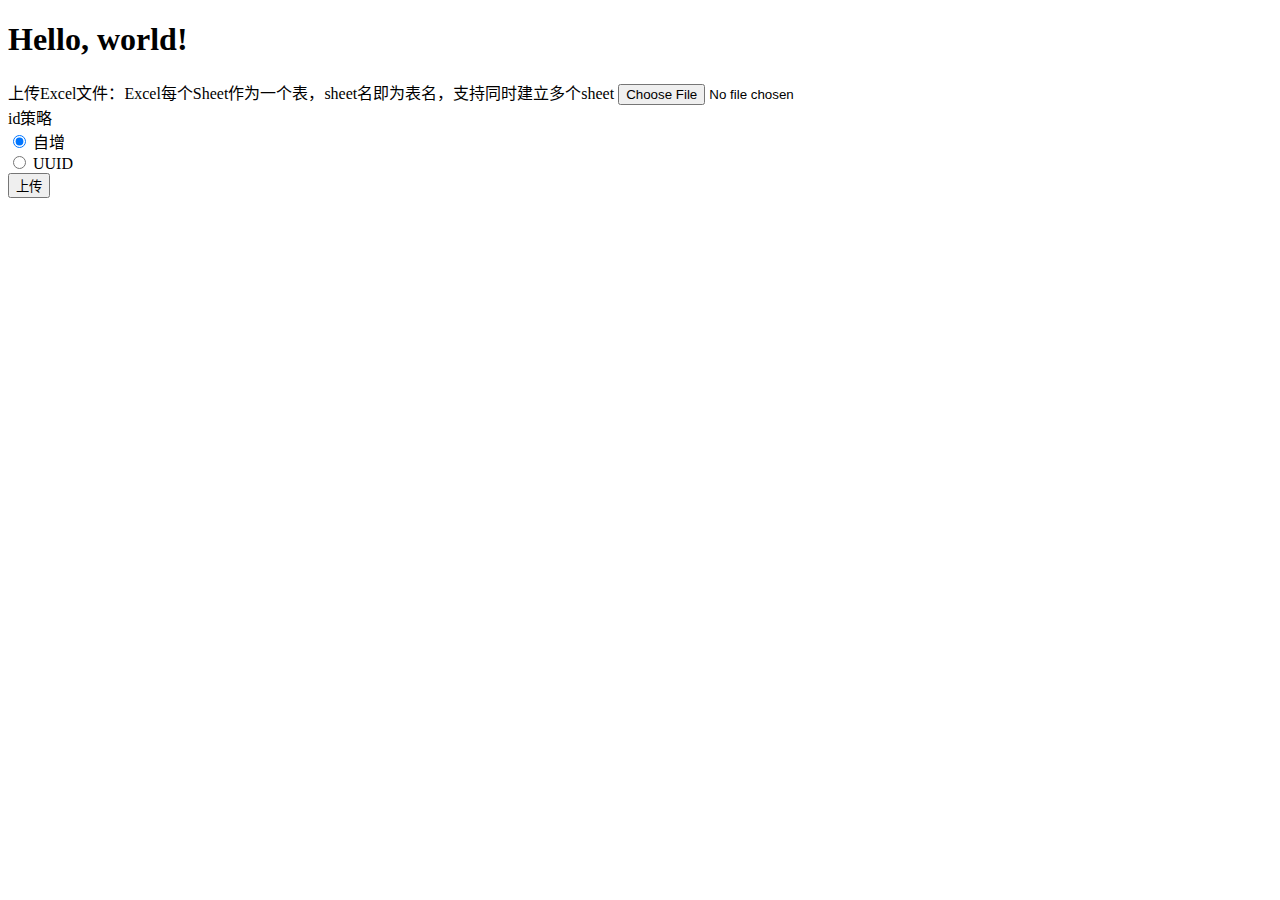
<file: src/main/resources/templates/test/index2.html>
<!doctype html>
<html lang="zh-CN" xmlns:th="http://www.thymeleaf.org">
<head>
    <!-- 必须的 meta 标签 -->
    <meta charset="utf-8">
    <!-- Bootstrap 的 CSS 文件 -->
    <link rel="stylesheet" th:href="@{/css/bootstrap.min.css}">
    <link rel="stylesheet" th:href="@{/css/fileinput.min.css}"/>
    <!-- Bootstrap 的 JS 文件 -->
    <script th:src="@{/jquery/jquery-2.1.1.min.js}"></script>
    <script th:src="@{/js/bootstrap.min.js}"></script>
    <script th:src="@{/js/fileinput.min.js}"></script>
    <script th:src="@{/js/zh.js}"></script>
    <title>Hello, world!</title>
</head>
<body>
<h1>Hello, world!</h1>




<form th:action="@{/testUp}" method="post" enctype="multipart/form-data">
    <div>
        <label class="form-label">上传Excel文件：Excel每个Sheet作为一个表，sheet名即为表名，支持同时建立多个sheet</label>
        <input class="form-control form-control-lg" name="file" type="file">
    </div>
    <div class="form-check">
        <label class="form-label">id策略</label><br/>
        <input class="form-check-input" type="radio" name="idType" id="flexRadioDefault1" checked value="Serial">
        <label class="form-check-label" for="flexRadioDefault1">
            自增
        </label>
    </div>
    <div class="form-check">
        <input class="form-check-input" type="radio" name="idType" id="flexRadioDefault2" value="UUID" >
        <label class="form-check-label" for="flexRadioDefault2">
            UUID
        </label>
    </div>
    <input type="submit" value="上传" >
</form>





<!--<button class="btn btn-primary" data-toggle="modal" data-target="#modal">上传头像</button>-->
<!--<div class="modal fade" id="modal" tabindex="-1" role="dialog" aria-labelledby="test modal">-->
<!--    <div class="modal-dialog modal-lg" role="document">-->
<!--        <div class="modal-content">-->
<!--            <div class="modal-header">-->
<!--                <button type="button" class="close" data-dismiss="modal" aria-label="Close"><span aria-hidden="true">&times;</span></button>-->
<!--                <h4 class="modal-title" id="myModalLabel">上传文件</h4>-->
<!--            </div>-->
<!--            <div class="modal-body">-->
<!--                <input type='file' id='file' multiple/>-->
<!--            </div>-->
<!--        </div>-->
<!--    </div>-->
<!--</div>-->

<!--<script>-->
<!--    $("#file").fileinput({-->
<!--        // 设置语言,需要引入对应的js文件-->
<!--        language : "zh",-->
<!--        allowedFileExtensions: ['xls', 'xlsx'],-->
<!--        // 去掉上传和删除按钮-->
<!--        showUpload : true,-->
<!--        showRemove : true-->
<!--    })-->
<!--        // 选择文件时触发-->
<!--        .on('filebatchselected', function (event, files) {-->
<!--            // 将文件上传到服务器,具体方法参考 https://shendi.blog.csdn.net/article/details/111415361-->
<!--            console.log(files[0]);-->

<!--            // 上传完成后提示-->
<!--        });-->
<!--</script>-->
</body>
</html>
</file>
